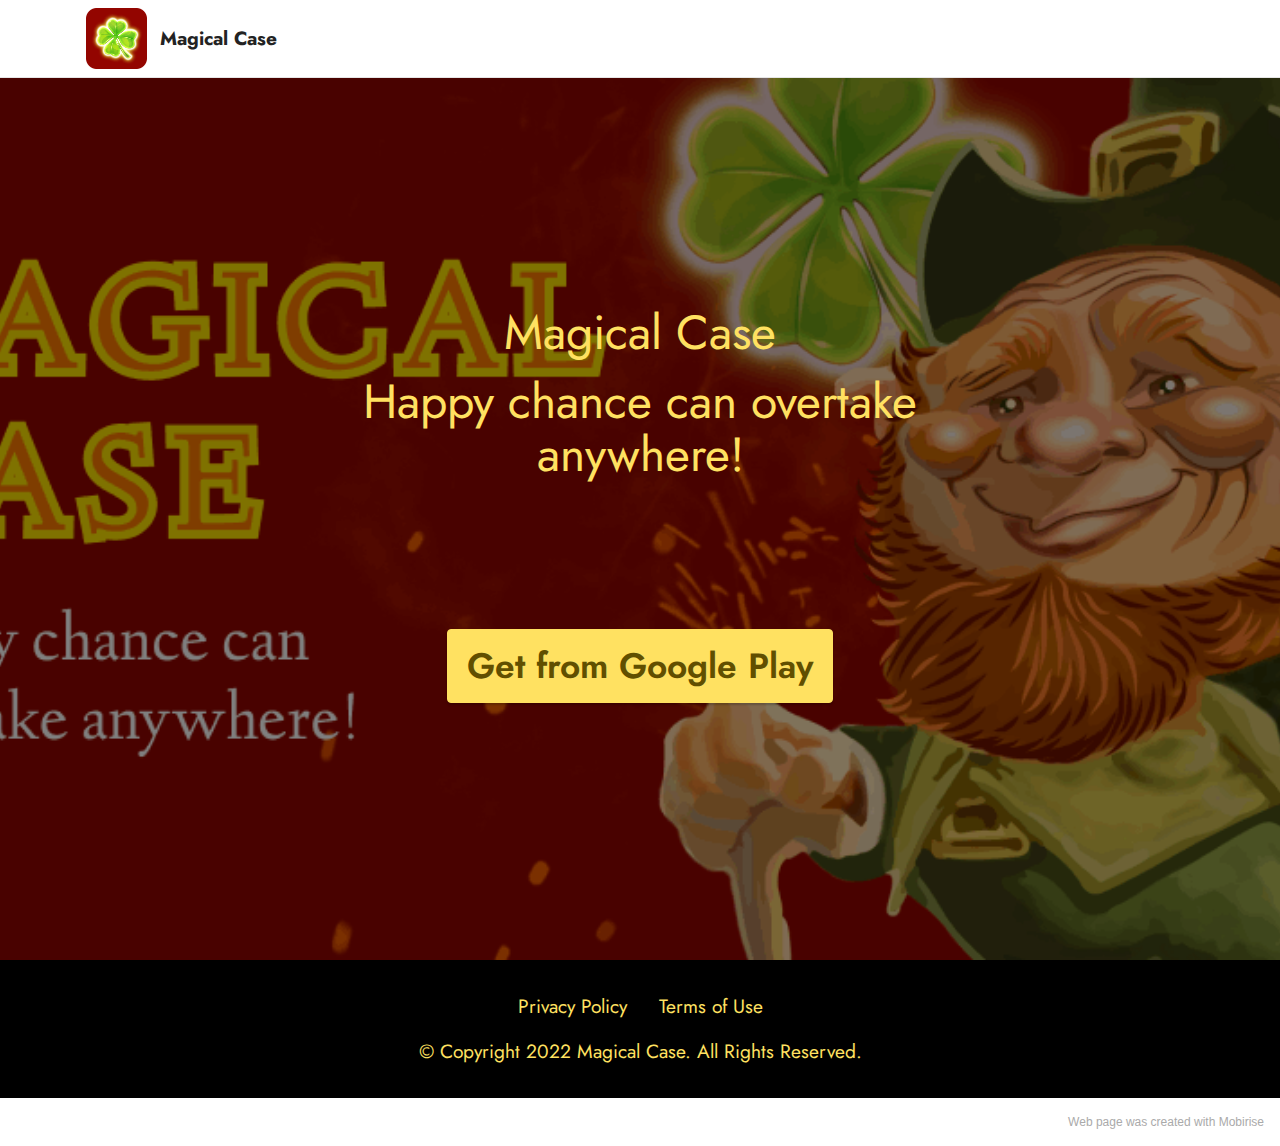
<file: index.html>
<!DOCTYPE html>
<html  >
<head>
  <!-- Site made with Mobirise Website Builder v5.5.8, https://mobirise.com -->
  <meta charset="UTF-8">
  <meta http-equiv="X-UA-Compatible" content="IE=edge">
  <meta name="generator" content="Mobirise v5.5.8, mobirise.com">
  <meta name="viewport" content="width=device-width, initial-scale=1, minimum-scale=1">
  <link rel="shortcut icon" href="assets/images/logo-128x128-5.png" type="image/x-icon">
  <meta name="description" content="Magical Case">
  
  
  <title>Magical Case</title>
  <link rel="stylesheet" href="assets/bootstrap/css/bootstrap.min.css">
  <link rel="stylesheet" href="assets/bootstrap/css/bootstrap-grid.min.css">
  <link rel="stylesheet" href="assets/bootstrap/css/bootstrap-reboot.min.css">
  <link rel="stylesheet" href="assets/dropdown/css/style.css">
  <link rel="stylesheet" href="assets/socicon/css/styles.css">
  <link rel="stylesheet" href="assets/theme/css/style.css">
  <link rel="preload" href="https://fonts.googleapis.com/css?family=Jost:100,200,300,400,500,600,700,800,900,100i,200i,300i,400i,500i,600i,700i,800i,900i&display=swap" as="style" onload="this.onload=null;this.rel='stylesheet'">
  <noscript><link rel="stylesheet" href="https://fonts.googleapis.com/css?family=Jost:100,200,300,400,500,600,700,800,900,100i,200i,300i,400i,500i,600i,700i,800i,900i&display=swap"></noscript>
  <link rel="preload" as="style" href="assets/mobirise/css/mbr-additional.css"><link rel="stylesheet" href="assets/mobirise/css/mbr-additional.css" type="text/css">
  
  
  
  
</head>
<body>
  
  <section data-bs-version="5.1" class="menu cid-s48OLK6784" once="menu" id="menu1-h">
    
    <nav class="navbar navbar-dropdown navbar-fixed-top navbar-expand-lg">
        <div class="container">
            <div class="navbar-brand">
                <span class="navbar-logo">
                    <a href="https://play.google.com/store/apps/details?id=com.applotto.cardparty">
                        <img src="assets/images/logo-5-121x121.png" alt="Mobirise" style="height: 3.8rem;">
                    </a>
                </span>
                <span class="navbar-caption-wrap"><a class="navbar-caption text-black text-primary display-7" href="https://play.google.com/store/apps/details?id=com.applotto.cardparty">Magical Case</a></span>
            </div>
            
            <div class="collapse navbar-collapse" id="navbarSupportedContent">
                <ul class="navbar-nav nav-dropdown nav-right" data-app-modern-menu="true"><li class="nav-item"><a class="nav-link link text-black display-4" href="https://mobirise.com">Menu Item 1</a></li>
                    <li class="nav-item"><a class="nav-link link text-black display-4" href="https://mobirise.com">
                            Menu Item 2</a></li></ul>
                
                
            </div>
        </div>
    </nav>

</section>

<section data-bs-version="5.1" class="header1 cid-s48MCQYojq mbr-fullscreen" id="header1-f">

    

    <div class="mbr-overlay" style="opacity: 0.5; background-color: rgb(0, 0, 0);"></div>

    <div class="align-center container">
        <div class="row justify-content-center">
            <div class="col-12 col-lg-8">
                <h1 class="mbr-section-title mbr-fonts-style mb-3 display-2">Magical Case</h1>
                <h2 class="mbr-section-title mbr-fonts-style mb-3 display-2">Happy chance can overtake anywhere!</h2>
                <p class="mbr-text mbr-fonts-style display-2"><br><br></p>
                <div class="mbr-section-btn mt-3"><a class="btn btn-warning display-5" href="https://play.google.com/store/apps/details?id=com.applotto.cardparty" target="_blank">Get from Google Play</a></div>
            </div>
        </div>
    </div>
</section>

<section data-bs-version="5.1" class="footer3 cid-s48P1Icc8J" once="footers" id="footer3-i">

    

    

    <div class="container">
        <div class="media-container-row align-center mbr-white">
            <div class="row row-links">
                <ul class="foot-menu">
                    
                    
                    
                    
                    
                <li class="foot-menu-item mbr-fonts-style display-7"><a href="privacy-policy.html" class="text-warning text-primary">Privacy Policy</a></li><li class="foot-menu-item mbr-fonts-style display-7"><a href="terms-of-use.html" class="text-warning">Terms of Use</a></li></ul>
            </div>
            
            <div class="row row-copirayt">
                <p class="mbr-text mb-0 mbr-fonts-style mbr-white align-center display-7">
                    © Copyright 2022 Magical Case. All Rights Reserved.
                </p>
            </div>
        </div>
    </div>
</section><section style="background-color: #fff; font-family: -apple-system, BlinkMacSystemFont, 'Segoe UI', 'Roboto', 'Helvetica Neue', Arial, sans-serif; color:#aaa; font-size:12px; padding: 0; align-items: center; display: flex;"><a href="https://mobirise.site/y" style="flex: 1 1; height: 3rem; padding-left: 1rem;"></a><p style="flex: 0 0 auto; margin:0; padding-right:1rem;">Web page was <a href="https://mobirise.site/g" style="color:#aaa;">created</a> with Mobirise</p></section><script src="assets/bootstrap/js/bootstrap.bundle.min.js"></script>  <script src="assets/smoothscroll/smooth-scroll.js"></script>  <script src="assets/ytplayer/index.js"></script>  <script src="assets/dropdown/js/navbar-dropdown.js"></script>  <script src="assets/theme/js/script.js"></script>  
  
  
</body>
</html>
</file>
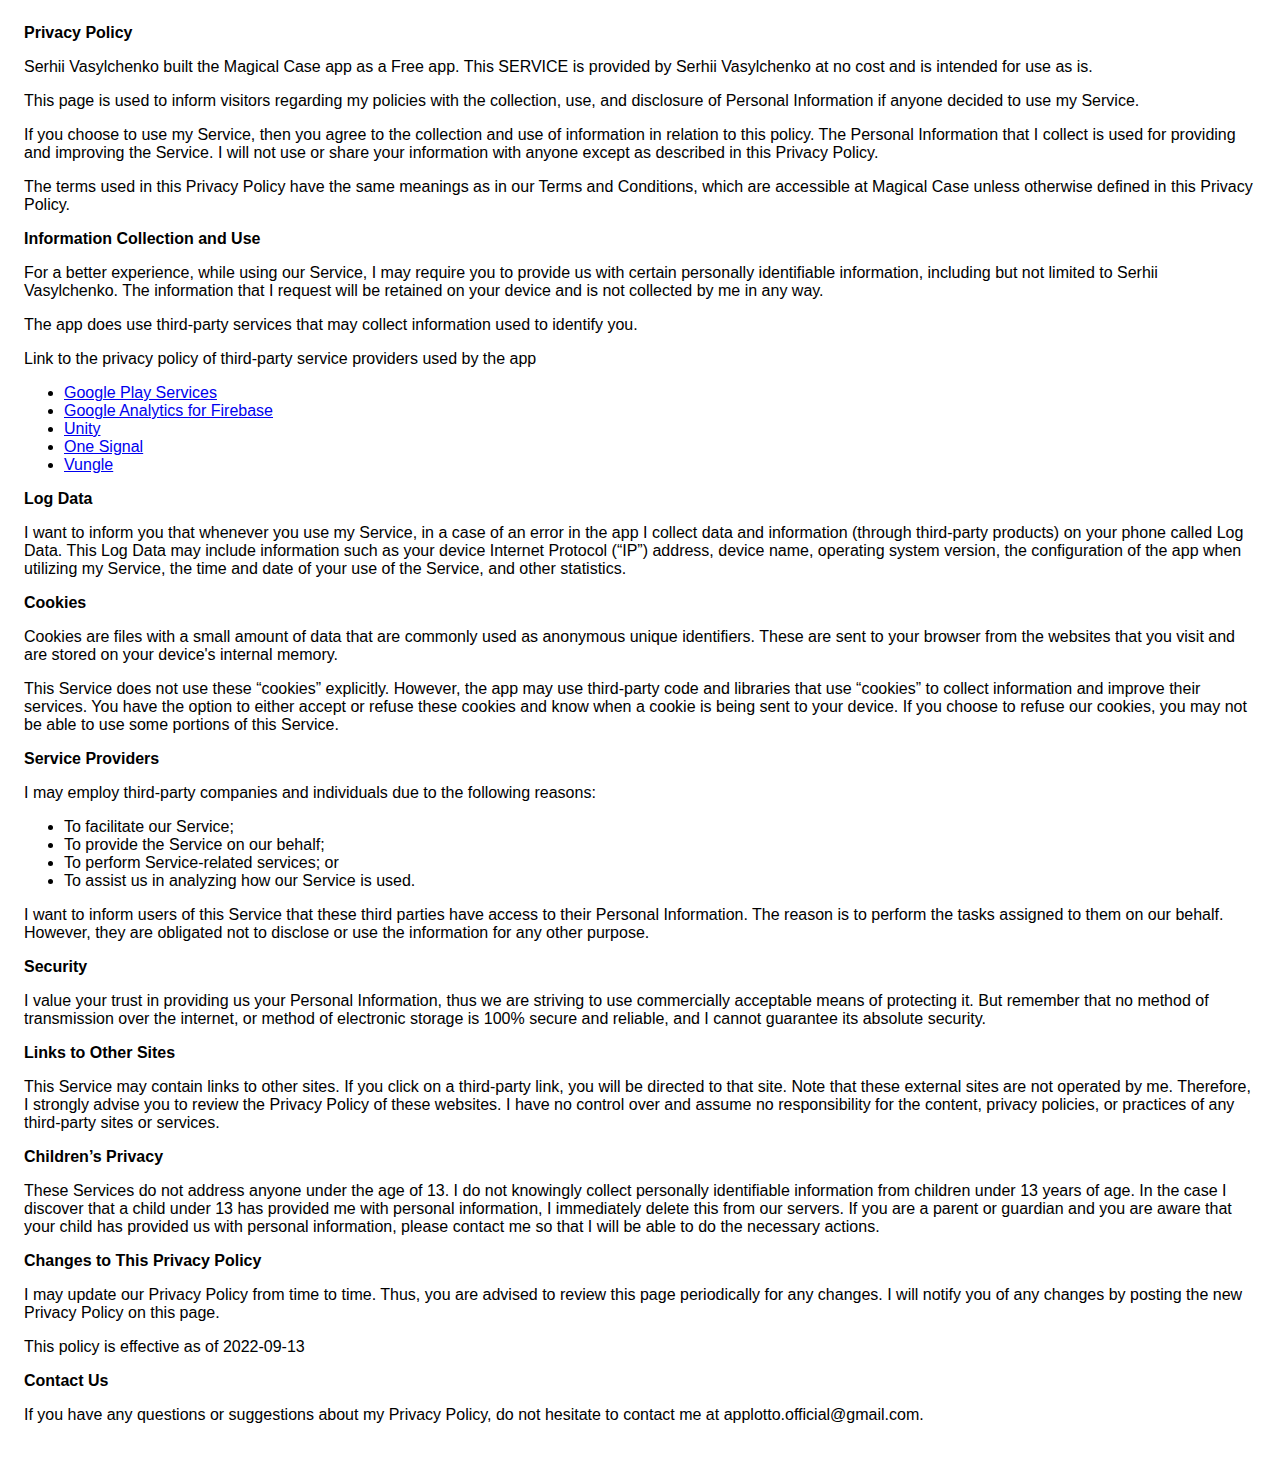
<file: privacy-policy.html>
<!DOCTYPE html>
    <html>
    <head>
      <meta charset='utf-8'>
      <meta name='viewport' content='width=device-width'>
      <title>Privacy Policy</title>
      <style> body { font-family: 'Helvetica Neue', Helvetica, Arial, sans-serif; padding:1em; } </style>
    </head>
    <body>
    <strong>Privacy Policy</strong> <p>
                  Serhii Vasylchenko built the Magical Case app as
                  a Free app. This SERVICE is provided by
                  Serhii Vasylchenko at no cost and is intended for use as
                  is.
                </p> <p>
                  This page is used to inform visitors regarding my
                  policies with the collection, use, and disclosure of Personal
                  Information if anyone decided to use my Service.
                </p> <p>
                  If you choose to use my Service, then you agree to
                  the collection and use of information in relation to this
                  policy. The Personal Information that I collect is
                  used for providing and improving the Service. I will not use or share your information with
                  anyone except as described in this Privacy Policy.
                </p> <p>
                  The terms used in this Privacy Policy have the same meanings
                  as in our Terms and Conditions, which are accessible at
                  Magical Case unless otherwise defined in this Privacy Policy.
                </p> <p><strong>Information Collection and Use</strong></p> <p>
                  For a better experience, while using our Service, I
                  may require you to provide us with certain personally
                  identifiable information, including but not limited to Serhii Vasylchenko. The information that
                  I request will be retained on your device and is not collected by me in any way.
                </p> <div><p>
                    The app does use third-party services that may collect
                    information used to identify you.
                  </p> <p>
                    Link to the privacy policy of third-party service providers used
                    by the app
                  </p> <ul><li><a href="https://www.google.com/policies/privacy/" target="_blank" rel="noopener noreferrer">Google Play Services</a></li><!----><li><a href="https://firebase.google.com/policies/analytics" target="_blank" rel="noopener noreferrer">Google Analytics for Firebase</a></li><!----><!----><!----><!----><!----><!----><!----><!----><li><a href="https://unity3d.com/legal/privacy-policy" target="_blank" rel="noopener noreferrer">Unity</a></li><!----><!----><li><a href="https://onesignal.com/privacy_policy" target="_blank" rel="noopener noreferrer">One Signal</a></li><!----><!----><!----><li><a href="https://vungle.com/privacy/" target="_blank" rel="noopener noreferrer">Vungle</a></li><!----><!----><!----><!----><!----><!----><!----><!----><!----></ul></div> <p><strong>Log Data</strong></p> <p>
                  I want to inform you that whenever you
                  use my Service, in a case of an error in the app
                  I collect data and information (through third-party
                  products) on your phone called Log Data. This Log Data may
                  include information such as your device Internet Protocol
                  (“IP”) address, device name, operating system version, the
                  configuration of the app when utilizing my Service,
                  the time and date of your use of the Service, and other
                  statistics.
                </p> <p><strong>Cookies</strong></p> <p>
                  Cookies are files with a small amount of data that are
                  commonly used as anonymous unique identifiers. These are sent
                  to your browser from the websites that you visit and are
                  stored on your device's internal memory.
                </p> <p>
                  This Service does not use these “cookies” explicitly. However,
                  the app may use third-party code and libraries that use
                  “cookies” to collect information and improve their services.
                  You have the option to either accept or refuse these cookies
                  and know when a cookie is being sent to your device. If you
                  choose to refuse our cookies, you may not be able to use some
                  portions of this Service.
                </p> <p><strong>Service Providers</strong></p> <p>
                  I may employ third-party companies and
                  individuals due to the following reasons:
                </p> <ul><li>To facilitate our Service;</li> <li>To provide the Service on our behalf;</li> <li>To perform Service-related services; or</li> <li>To assist us in analyzing how our Service is used.</li></ul> <p>
                  I want to inform users of this Service
                  that these third parties have access to their Personal
                  Information. The reason is to perform the tasks assigned to
                  them on our behalf. However, they are obligated not to
                  disclose or use the information for any other purpose.
                </p> <p><strong>Security</strong></p> <p>
                  I value your trust in providing us your
                  Personal Information, thus we are striving to use commercially
                  acceptable means of protecting it. But remember that no method
                  of transmission over the internet, or method of electronic
                  storage is 100% secure and reliable, and I cannot
                  guarantee its absolute security.
                </p> <p><strong>Links to Other Sites</strong></p> <p>
                  This Service may contain links to other sites. If you click on
                  a third-party link, you will be directed to that site. Note
                  that these external sites are not operated by me.
                  Therefore, I strongly advise you to review the
                  Privacy Policy of these websites. I have
                  no control over and assume no responsibility for the content,
                  privacy policies, or practices of any third-party sites or
                  services.
                </p> <p><strong>Children’s Privacy</strong></p> <div><p>
                    These Services do not address anyone under the age of 13.
                    I do not knowingly collect personally
                    identifiable information from children under 13 years of age. In the case
                    I discover that a child under 13 has provided
                    me with personal information, I immediately
                    delete this from our servers. If you are a parent or guardian
                    and you are aware that your child has provided us with
                    personal information, please contact me so that
                    I will be able to do the necessary actions.
                  </p></div> <!----> <p><strong>Changes to This Privacy Policy</strong></p> <p>
                  I may update our Privacy Policy from
                  time to time. Thus, you are advised to review this page
                  periodically for any changes. I will
                  notify you of any changes by posting the new Privacy Policy on
                  this page.
                </p> <p>This policy is effective as of 2022-09-13</p> <p><strong>Contact Us</strong></p> <p>
                  If you have any questions or suggestions about my
                  Privacy Policy, do not hesitate to contact me at applotto.official@gmail.com.
    </body>
    </html>
</file>
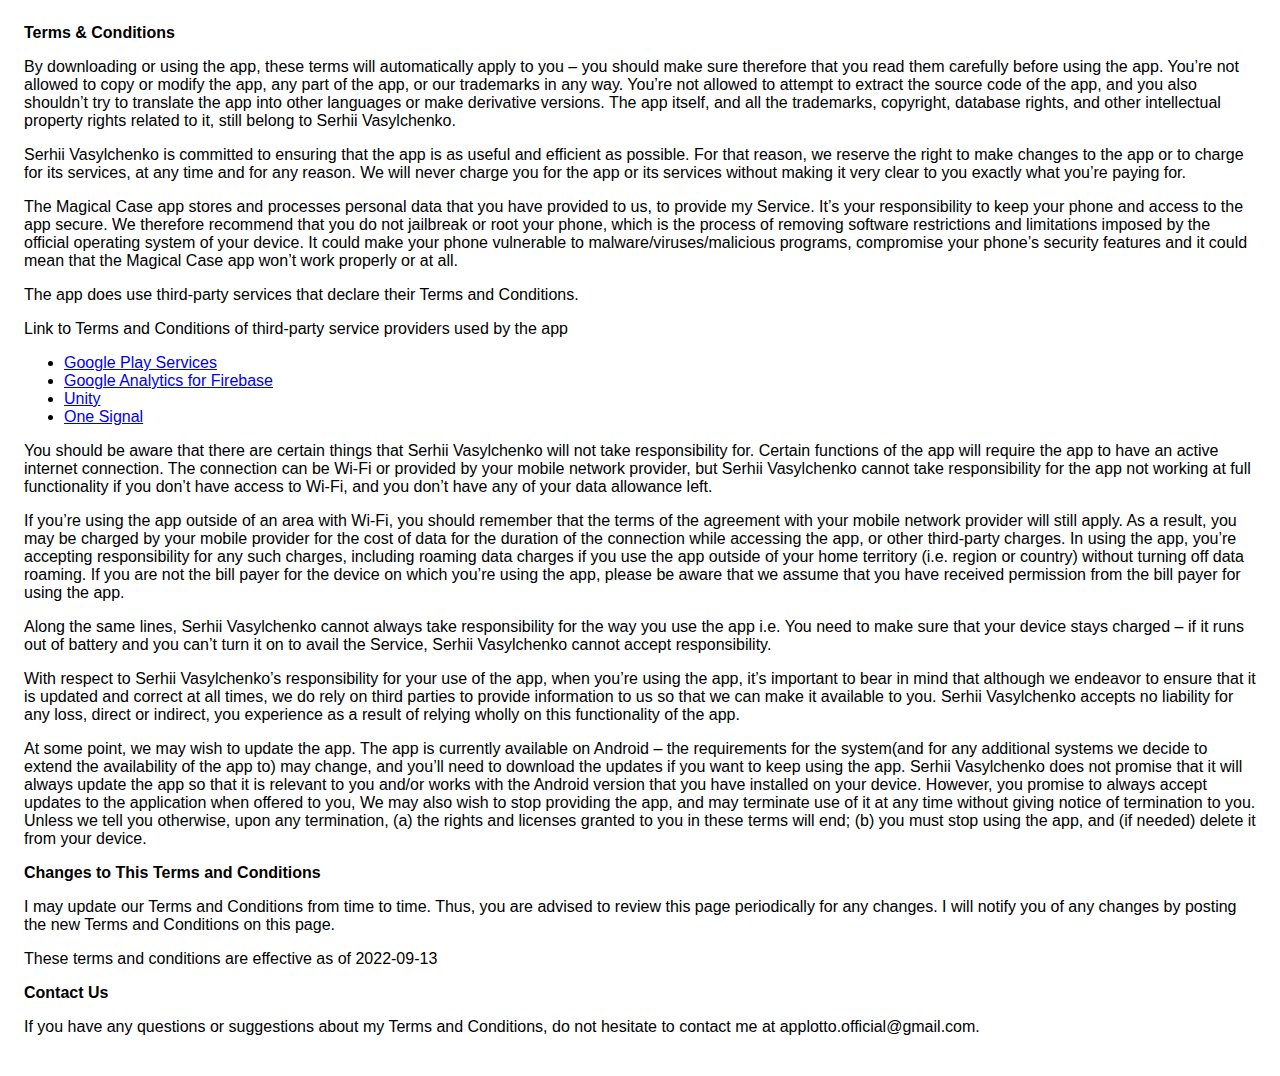
<file: terms-of-use.html>
<!DOCTYPE html>
    <html>
    <head>
      <meta charset='utf-8'>
      <meta name='viewport' content='width=device-width'>
      <title>Terms &amp; Conditions</title>
      <style> body { font-family: 'Helvetica Neue', Helvetica, Arial, sans-serif; padding:1em; } </style>
    </head>
    <body>
    <strong>Terms &amp; Conditions</strong> <p>
                  By downloading or using the app, these terms will
                  automatically apply to you – you should make sure therefore
                  that you read them carefully before using the app. You’re not
                  allowed to copy or modify the app, any part of the app, or
                  our trademarks in any way. You’re not allowed to attempt to
                  extract the source code of the app, and you also shouldn’t try
                  to translate the app into other languages or make derivative
                  versions. The app itself, and all the trademarks, copyright,
                  database rights, and other intellectual property rights related
                  to it, still belong to Serhii Vasylchenko.
                </p> <p>
                  Serhii Vasylchenko is committed to ensuring that the app is
                  as useful and efficient as possible. For that reason, we
                  reserve the right to make changes to the app or to charge for
                  its services, at any time and for any reason. We will never
                  charge you for the app or its services without making it very
                  clear to you exactly what you’re paying for.
                </p> <p>
                  The Magical Case app stores and processes personal data that
                  you have provided to us, to provide my
                  Service. It’s your responsibility to keep your phone and
                  access to the app secure. We therefore recommend that you do
                  not jailbreak or root your phone, which is the process of
                  removing software restrictions and limitations imposed by the
                  official operating system of your device. It could make your
                  phone vulnerable to malware/viruses/malicious programs,
                  compromise your phone’s security features and it could mean
                  that the Magical Case app won’t work properly or at all.
                </p> <div><p>
                    The app does use third-party services that declare their
                    Terms and Conditions.
                  </p> <p>
                    Link to Terms and Conditions of third-party service
                    providers used by the app
                  </p> <ul><li><a href="https://policies.google.com/terms" target="_blank" rel="noopener noreferrer">Google Play Services</a></li><!----><li><a href="https://firebase.google.com/terms/analytics" target="_blank" rel="noopener noreferrer">Google Analytics for Firebase</a></li><!----><!----><!----><!----><!----><!----><!----><!----><li><a href="https://unity3d.com/legal/terms-of-service" target="_blank" rel="noopener noreferrer">Unity</a></li><!----><!----><li><a href="https://onesignal.com/tos" target="_blank" rel="noopener noreferrer">One Signal</a></li><!----><!----><!----><!----><!----><!----><!----><!----><!----><!----><!----><!----><!----></ul></div> <p>
                  You should be aware that there are certain things that
                  Serhii Vasylchenko will not take responsibility for. Certain
                  functions of the app will require the app to have an active
                  internet connection. The connection can be Wi-Fi or provided
                  by your mobile network provider, but Serhii Vasylchenko
                  cannot take responsibility for the app not working at full
                  functionality if you don’t have access to Wi-Fi, and you don’t
                  have any of your data allowance left.
                </p> <p></p> <p>
                  If you’re using the app outside of an area with Wi-Fi, you
                  should remember that the terms of the agreement with your
                  mobile network provider will still apply. As a result, you may
                  be charged by your mobile provider for the cost of data for
                  the duration of the connection while accessing the app, or
                  other third-party charges. In using the app, you’re accepting
                  responsibility for any such charges, including roaming data
                  charges if you use the app outside of your home territory
                  (i.e. region or country) without turning off data roaming. If
                  you are not the bill payer for the device on which you’re
                  using the app, please be aware that we assume that you have
                  received permission from the bill payer for using the app.
                </p> <p>
                  Along the same lines, Serhii Vasylchenko cannot always take
                  responsibility for the way you use the app i.e. You need to
                  make sure that your device stays charged – if it runs out of
                  battery and you can’t turn it on to avail the Service,
                  Serhii Vasylchenko cannot accept responsibility.
                </p> <p>
                  With respect to Serhii Vasylchenko’s responsibility for your
                  use of the app, when you’re using the app, it’s important to
                  bear in mind that although we endeavor to ensure that it is
                  updated and correct at all times, we do rely on third parties
                  to provide information to us so that we can make it available
                  to you. Serhii Vasylchenko accepts no liability for any
                  loss, direct or indirect, you experience as a result of
                  relying wholly on this functionality of the app.
                </p> <p>
                  At some point, we may wish to update the app. The app is
                  currently available on Android – the requirements for the 
                  system(and for any additional systems we
                  decide to extend the availability of the app to) may change,
                  and you’ll need to download the updates if you want to keep
                  using the app. Serhii Vasylchenko does not promise that it
                  will always update the app so that it is relevant to you
                  and/or works with the Android version that you have
                  installed on your device. However, you promise to always
                  accept updates to the application when offered to you, We may
                  also wish to stop providing the app, and may terminate use of
                  it at any time without giving notice of termination to you.
                  Unless we tell you otherwise, upon any termination, (a) the
                  rights and licenses granted to you in these terms will end;
                  (b) you must stop using the app, and (if needed) delete it
                  from your device.
                </p> <p><strong>Changes to This Terms and Conditions</strong></p> <p>
                  I may update our Terms and Conditions
                  from time to time. Thus, you are advised to review this page
                  periodically for any changes. I will
                  notify you of any changes by posting the new Terms and
                  Conditions on this page.
                </p> <p>
                  These terms and conditions are effective as of 2022-09-13
                </p> <p><strong>Contact Us</strong></p> <p>
                  If you have any questions or suggestions about my
                  Terms and Conditions, do not hesitate to contact me
                  at applotto.official@gmail.com.
    </body>
    </html>
</file>
<file: assets/dropdown/css/style.css>
.navbar-dropdown {
  left: 0;
  padding: 0;
  position: absolute;
  right: 0;
  top: 0;
  transition: all 0.45s ease;
  z-index: 1030;
  background: #282828; }
  .navbar-dropdown .navbar-logo {
    margin-right: 0.8rem;
    transition: margin 0.3s ease-in-out;
    vertical-align: middle; }
    .navbar-dropdown .navbar-logo img {
      height: 3.125rem;
      transition: all 0.3s ease-in-out; }
    .navbar-dropdown .navbar-logo.mbr-iconfont {
      font-size: 3.125rem;
      line-height: 3.125rem; }
  .navbar-dropdown .navbar-caption {
    font-weight: 700;
    white-space: normal;
    vertical-align: -4px;
    line-height: 3.125rem !important; }
    .navbar-dropdown .navbar-caption, .navbar-dropdown .navbar-caption:hover {
      color: inherit;
      text-decoration: none; }
  .navbar-dropdown .mbr-iconfont + .navbar-caption {
    vertical-align: -1px; }
  .navbar-dropdown.navbar-fixed-top {
    position: fixed; }
  .navbar-dropdown .navbar-brand span {
    vertical-align: -4px; }
  .navbar-dropdown.bg-color.transparent {
    background: none; }
  .navbar-dropdown.navbar-short .navbar-brand {
    padding: 0.625rem 0; }
    .navbar-dropdown.navbar-short .navbar-brand span {
      vertical-align: -1px; }
  .navbar-dropdown.navbar-short .navbar-caption {
    line-height: 2.375rem !important;
    vertical-align: -2px; }
  .navbar-dropdown.navbar-short .navbar-logo {
    margin-right: 0.5rem; }
    .navbar-dropdown.navbar-short .navbar-logo img {
      height: 2.375rem; }
    .navbar-dropdown.navbar-short .navbar-logo.mbr-iconfont {
      font-size: 2.375rem;
      line-height: 2.375rem; }
  .navbar-dropdown.navbar-short .mbr-table-cell {
    height: 3.625rem; }
  .navbar-dropdown .navbar-close {
    left: 0.6875rem;
    position: fixed;
    top: 0.75rem;
    z-index: 1000; }
  .navbar-dropdown .hamburger-icon {
    content: "";
    display: inline-block;
    vertical-align: middle;
    width: 16px;
    -webkit-box-shadow: 0 -6px 0 1px #282828,0 0 0 1px #282828,0 6px 0 1px #282828;
    -moz-box-shadow: 0 -6px 0 1px #282828,0 0 0 1px #282828,0 6px 0 1px #282828;
    box-shadow: 0 -6px 0 1px #282828,0 0 0 1px #282828,0 6px 0 1px #282828; }

.dropdown-menu .dropdown-toggle[data-toggle="dropdown-submenu"]::after {
  border-bottom: 0.35em solid transparent;
  border-left: 0.35em solid;
  border-right: 0;
  border-top: 0.35em solid transparent;
  margin-left: 0.3rem; }

.dropdown-menu .dropdown-item:focus {
  outline: 0; }

.nav-dropdown {
  font-size: 0.75rem;
  font-weight: 500;
  height: auto !important; }
  .nav-dropdown .nav-btn {
    padding-left: 1rem; }
  .nav-dropdown .link {
    margin: .667em 1.667em;
    font-weight: 500;
    padding: 0;
    transition: color .2s ease-in-out; }
    .nav-dropdown .link.dropdown-toggle {
      margin-right: 2.583em; }
      .nav-dropdown .link.dropdown-toggle::after {
        margin-left: .25rem;
        border-top: 0.35em solid;
        border-right: 0.35em solid transparent;
        border-left: 0.35em solid transparent;
        border-bottom: 0; }
      .nav-dropdown .link.dropdown-toggle[aria-expanded="true"] {
        margin: 0;
        padding: 0.667em 3.263em  0.667em 1.667em; }
  .nav-dropdown .link::after,
  .nav-dropdown .dropdown-item::after {
    color: inherit; }
  .nav-dropdown .btn {
    font-size: 0.75rem;
    font-weight: 700;
    letter-spacing: 0;
    margin-bottom: 0;
    padding-left: 1.25rem;
    padding-right: 1.25rem; }
  .nav-dropdown .dropdown-menu {
    border-radius: 0;
    border: 0;
    left: 0;
    margin: 0;
    padding-bottom: 1.25rem;
    padding-top: 1.25rem;
    position: relative; }
  .nav-dropdown .dropdown-submenu {
    margin-left: 0.125rem;
    top: 0; }
  .nav-dropdown .dropdown-item {
    font-weight: 500;
    line-height: 2;
    padding: 0.3846em 4.615em 0.3846em 1.5385em;
    position: relative;
    transition: color .2s ease-in-out, background-color .2s ease-in-out; }
    .nav-dropdown .dropdown-item::after {
      margin-top: -0.3077em;
      position: absolute;
      right: 1.1538em;
      top: 50%; }
    .nav-dropdown .dropdown-item:focus, .nav-dropdown .dropdown-item:hover {
      background: none; }

@media (max-width: 767px) {
  .nav-dropdown.navbar-toggleable-sm {
    bottom: 0;
    display: none;
    left: 0;
    overflow-x: hidden;
    position: fixed;
    top: 0;
    transform: translateX(-100%);
    -ms-transform: translateX(-100%);
    -webkit-transform: translateX(-100%);
    width: 18.75rem;
    z-index: 999; } }
.nav-dropdown.navbar-toggleable-xl {
  bottom: 0;
  display: none;
  left: 0;
  overflow-x: hidden;
  position: fixed;
  top: 0;
  transform: translateX(-100%);
  -ms-transform: translateX(-100%);
  -webkit-transform: translateX(-100%);
  width: 18.75rem;
  z-index: 999; }

.nav-dropdown-sm {
  display: block !important;
  overflow-x: hidden;
  overflow: auto;
  padding-top: 3.875rem; }
  .nav-dropdown-sm::after {
    content: "";
    display: block;
    height: 3rem;
    width: 100%; }
  .nav-dropdown-sm.collapse.in ~ .navbar-close {
    display: block !important; }
  .nav-dropdown-sm.collapsing, .nav-dropdown-sm.collapse.in {
    transform: translateX(0);
    -ms-transform: translateX(0);
    -webkit-transform: translateX(0);
    transition: all 0.25s ease-out;
    -webkit-transition: all 0.25s ease-out;
    background: #282828; }
  .nav-dropdown-sm.collapsing[aria-expanded="false"] {
    transform: translateX(-100%);
    -ms-transform: translateX(-100%);
    -webkit-transform: translateX(-100%); }
  .nav-dropdown-sm .nav-item {
    display: block;
    margin-left: 0 !important;
    padding-left: 0; }
  .nav-dropdown-sm .link,
  .nav-dropdown-sm .dropdown-item {
    border-top: 1px dotted rgba(255, 255, 255, 0.1);
    font-size: 0.8125rem;
    line-height: 1.6;
    margin: 0 !important;
    padding: 0.875rem 2.4rem 0.875rem 1.5625rem !important;
    position: relative;
    white-space: normal; }
    .nav-dropdown-sm .link:focus, .nav-dropdown-sm .link:hover,
    .nav-dropdown-sm .dropdown-item:focus,
    .nav-dropdown-sm .dropdown-item:hover {
      background: rgba(0, 0, 0, 0.2) !important;
      color: #c0a375; }
  .nav-dropdown-sm .nav-btn {
    position: relative;
    padding: 1.5625rem 1.5625rem 0 1.5625rem; }
    .nav-dropdown-sm .nav-btn::before {
      border-top: 1px dotted rgba(255, 255, 255, 0.1);
      content: "";
      left: 0;
      position: absolute;
      top: 0;
      width: 100%; }
    .nav-dropdown-sm .nav-btn + .nav-btn {
      padding-top: 0.625rem; }
      .nav-dropdown-sm .nav-btn + .nav-btn::before {
        display: none; }
  .nav-dropdown-sm .btn {
    padding: 0.625rem 0; }
  .nav-dropdown-sm .dropdown-toggle[data-toggle="dropdown-submenu"]::after {
    margin-left: .25rem;
    border-top: 0.35em solid;
    border-right: 0.35em solid transparent;
    border-left: 0.35em solid transparent;
    border-bottom: 0; }
  .nav-dropdown-sm .dropdown-toggle[data-toggle="dropdown-submenu"][aria-expanded="true"]::after {
    border-top: 0;
    border-right: 0.35em solid transparent;
    border-left: 0.35em solid transparent;
    border-bottom: 0.35em solid; }
  .nav-dropdown-sm .dropdown-menu {
    margin: 0;
    padding: 0;
    position: relative;
    top: 0;
    left: 0;
    width: 100%;
    border: 0;
    float: none;
    border-radius: 0;
    background: none; }
  .nav-dropdown-sm .dropdown-submenu {
    left: 100%;
    margin-left: 0.125rem;
    margin-top: -1.25rem;
    top: 0; }

.navbar-toggleable-sm .nav-dropdown .dropdown-menu {
  position: absolute; }

.navbar-toggleable-sm .nav-dropdown .dropdown-submenu {
  left: 100%;
  margin-left: 0.125rem;
  margin-top: -1.25rem;
  top: 0; }

.navbar-toggleable-sm.opened .nav-dropdown .dropdown-menu {
  position: relative; }

.navbar-toggleable-sm.opened .nav-dropdown .dropdown-submenu {
  left: 0;
  margin-left: 00rem;
  margin-top: 0rem;
  top: 0; }

.is-builder .nav-dropdown.collapsing {
  transition: none !important; }
</file>
<file: assets/socicon/css/styles.css>
@charset "UTF-8";

@font-face {
  font-family: 'Socicon';
  src:  url('../fonts/socicon.eot');
  src:  url('../fonts/socicon.eot?#iefix') format('embedded-opentype'),
    url('../fonts/socicon.woff2') format('woff2'),
    url('../fonts/socicon.ttf') format('truetype'),
    url('../fonts/socicon.woff') format('woff'),
    url('../fonts/socicon.svg#socicon') format('svg');
  font-weight: normal;
  font-style: normal;
  font-display: swap;
}

[data-icon]:before {
  font-family: "socicon" !important;
  content: attr(data-icon);
  font-style: normal !important;
  font-weight: normal !important;
  font-variant: normal !important;
  text-transform: none !important;
  speak: none;
  line-height: 1;
  -webkit-font-smoothing: antialiased;
  -moz-osx-font-smoothing: grayscale;
}

[class^="socicon-"], [class*=" socicon-"] {
  /* use !important to prevent issues with browser extensions that change fonts */
  font-family: 'Socicon' !important;
  speak: none;
  font-style: normal;
  font-weight: normal;
  font-variant: normal;
  text-transform: none;
  line-height: 1;

  /* Better Font Rendering =========== */
  -webkit-font-smoothing: antialiased;
  -moz-osx-font-smoothing: grayscale;
}

.socicon-eitaa:before {
  content: "\e97c";
}
.socicon-soroush:before {
  content: "\e97d";
}
.socicon-bale:before {
  content: "\e97e";
}
.socicon-zazzle:before {
  content: "\e97b";
}
.socicon-society6:before {
  content: "\e97a";
}
.socicon-redbubble:before {
  content: "\e979";
}
.socicon-avvo:before {
  content: "\e978";
}
.socicon-stitcher:before {
  content: "\e977";
}
.socicon-googlehangouts:before {
  content: "\e974";
}
.socicon-dlive:before {
  content: "\e975";
}
.socicon-vsco:before {
  content: "\e976";
}
.socicon-flipboard:before {
  content: "\e973";
}
.socicon-ubuntu:before {
  content: "\e958";
}
.socicon-artstation:before {
  content: "\e959";
}
.socicon-invision:before {
  content: "\e95a";
}
.socicon-torial:before {
  content: "\e95b";
}
.socicon-collectorz:before {
  content: "\e95c";
}
.socicon-seenthis:before {
  content: "\e95d";
}
.socicon-googleplaymusic:before {
  content: "\e95e";
}
.socicon-debian:before {
  content: "\e95f";
}
.socicon-filmfreeway:before {
  content: "\e960";
}
.socicon-gnome:before {
  content: "\e961";
}
.socicon-itchio:before {
  content: "\e962";
}
.socicon-jamendo:before {
  content: "\e963";
}
.socicon-mix:before {
  content: "\e964";
}
.socicon-sharepoint:before {
  content: "\e965";
}
.socicon-tinder:before {
  content: "\e966";
}
.socicon-windguru:before {
  content: "\e967";
}
.socicon-cdbaby:before {
  content: "\e968";
}
.socicon-elementaryos:before {
  content: "\e969";
}
.socicon-stage32:before {
  content: "\e96a";
}
.socicon-tiktok:before {
  content: "\e96b";
}
.socicon-gitter:before {
  content: "\e96c";
}
.socicon-letterboxd:before {
  content: "\e96d";
}
.socicon-threema:before {
  content: "\e96e";
}
.socicon-splice:before {
  content: "\e96f";
}
.socicon-metapop:before {
  content: "\e970";
}
.socicon-naver:before {
  content: "\e971";
}
.socicon-remote:before {
  content: "\e972";
}
.socicon-internet:before {
  content: "\e957";
}
.socicon-moddb:before {
  content: "\e94b";
}
.socicon-indiedb:before {
  content: "\e94c";
}
.socicon-traxsource:before {
  content: "\e94d";
}
.socicon-gamefor:before {
  content: "\e94e";
}
.socicon-pixiv:before {
  content: "\e94f";
}
.socicon-myanimelist:before {
  content: "\e950";
}
.socicon-blackberry:before {
  content: "\e951";
}
.socicon-wickr:before {
  content: "\e952";
}
.socicon-spip:before {
  content: "\e953";
}
.socicon-napster:before {
  content: "\e954";
}
.socicon-beatport:before {
  content: "\e955";
}
.socicon-hackerone:before {
  content: "\e956";
}
.socicon-hackernews:before {
  content: "\e946";
}
.socicon-smashwords:before {
  content: "\e947";
}
.socicon-kobo:before {
  content: "\e948";
}
.socicon-bookbub:before {
  content: "\e949";
}
.socicon-mailru:before {
  content: "\e94a";
}
.socicon-gitlab:before {
  content: "\e945";
}
.socicon-instructables:before {
  content: "\e944";
}
.socicon-portfolio:before {
  content: "\e943";
}
.socicon-codered:before {
  content: "\e940";
}
.socicon-origin:before {
  content: "\e941";
}
.socicon-nextdoor:before {
  content: "\e942";
}
.socicon-udemy:before {
  content: "\e93f";
}
.socicon-livemaster:before {
  content: "\e93e";
}
.socicon-crunchbase:before {
  content: "\e93b";
}
.socicon-homefy:before {
  content: "\e93c";
}
.socicon-calendly:before {
  content: "\e93d";
}
.socicon-realtor:before {
  content: "\e90f";
}
.socicon-tidal:before {
  content: "\e910";
}
.socicon-qobuz:before {
  content: "\e911";
}
.socicon-natgeo:before {
  content: "\e912";
}
.socicon-mastodon:before {
  content: "\e913";
}
.socicon-unsplash:before {
  content: "\e914";
}
.socicon-homeadvisor:before {
  content: "\e915";
}
.socicon-angieslist:before {
  content: "\e916";
}
.socicon-codepen:before {
  content: "\e917";
}
.socicon-slack:before {
  content: "\e918";
}
.socicon-openaigym:before {
  content: "\e919";
}
.socicon-logmein:before {
  content: "\e91a";
}
.socicon-fiverr:before {
  content: "\e91b";
}
.socicon-gotomeeting:before {
  content: "\e91c";
}
.socicon-aliexpress:before {
  content: "\e91d";
}
.socicon-guru:before {
  content: "\e91e";
}
.socicon-appstore:before {
  content: "\e91f";
}
.socicon-homes:before {
  content: "\e920";
}
.socicon-zoom:before {
  content: "\e921";
}
.socicon-alibaba:before {
  content: "\e922";
}
.socicon-craigslist:before {
  content: "\e923";
}
.socicon-wix:before {
  content: "\e924";
}
.socicon-redfin:before {
  content: "\e925";
}
.socicon-googlecalendar:before {
  content: "\e926";
}
.socicon-shopify:before {
  content: "\e927";
}
.socicon-freelancer:before {
  content: "\e928";
}
.socicon-seedrs:before {
  content: "\e929";
}
.socicon-bing:before {
  content: "\e92a";
}
.socicon-doodle:before {
  content: "\e92b";
}
.socicon-bonanza:before {
  content: "\e92c";
}
.socicon-squarespace:before {
  content: "\e92d";
}
.socicon-toptal:before {
  content: "\e92e";
}
.socicon-gust:before {
  content: "\e92f";
}
.socicon-ask:before {
  content: "\e930";
}
.socicon-trulia:before {
  content: "\e931";
}
.socicon-loomly:before {
  content: "\e932";
}
.socicon-ghost:before {
  content: "\e933";
}
.socicon-upwork:before {
  content: "\e934";
}
.socicon-fundable:before {
  content: "\e935";
}
.socicon-booking:before {
  content: "\e936";
}
.socicon-googlemaps:before {
  content: "\e937";
}
.socicon-zillow:before {
  content: "\e938";
}
.socicon-niconico:before {
  content: "\e939";
}
.socicon-toneden:before {
  content: "\e93a";
}
.socicon-augment:before {
  content: "\e908";
}
.socicon-bitbucket:before {
  content: "\e909";
}
.socicon-fyuse:before {
  content: "\e90a";
}
.socicon-yt-gaming:before {
  content: "\e90b";
}
.socicon-sketchfab:before {
  content: "\e90c";
}
.socicon-mobcrush:before {
  content: "\e90d";
}
.socicon-microsoft:before {
  content: "\e90e";
}
.socicon-pandora:before {
  content: "\e907";
}
.socicon-messenger:before {
  content: "\e906";
}
.socicon-gamewisp:before {
  content: "\e905";
}
.socicon-bloglovin:before {
  content: "\e904";
}
.socicon-tunein:before {
  content: "\e903";
}
.socicon-gamejolt:before {
  content: "\e901";
}
.socicon-trello:before {
  content: "\e902";
}
.socicon-spreadshirt:before {
  content: "\e900";
}
.socicon-500px:before {
  content: "\e000";
}
.socicon-8tracks:before {
  content: "\e001";
}
.socicon-airbnb:before {
  content: "\e002";
}
.socicon-alliance:before {
  content: "\e003";
}
.socicon-amazon:before {
  content: "\e004";
}
.socicon-amplement:before {
  content: "\e005";
}
.socicon-android:before {
  content: "\e006";
}
.socicon-angellist:before {
  content: "\e007";
}
.socicon-apple:before {
  content: "\e008";
}
.socicon-appnet:before {
  content: "\e009";
}
.socicon-baidu:before {
  content: "\e00a";
}
.socicon-bandcamp:before {
  content: "\e00b";
}
.socicon-battlenet:before {
  content: "\e00c";
}
.socicon-mixer:before {
  content: "\e00d";
}
.socicon-bebee:before {
  content: "\e00e";
}
.socicon-bebo:before {
  content: "\e00f";
}
.socicon-behance:before {
  content: "\e010";
}
.socicon-blizzard:before {
  content: "\e011";
}
.socicon-blogger:before {
  content: "\e012";
}
.socicon-buffer:before {
  content: "\e013";
}
.socicon-chrome:before {
  content: "\e014";
}
.socicon-coderwall:before {
  content: "\e015";
}
.socicon-curse:before {
  content: "\e016";
}
.socicon-dailymotion:before {
  content: "\e017";
}
.socicon-deezer:before {
  content: "\e018";
}
.socicon-delicious:before {
  content: "\e019";
}
.socicon-deviantart:before {
  content: "\e01a";
}
.socicon-diablo:before {
  content: "\e01b";
}
.socicon-digg:before {
  content: "\e01c";
}
.socicon-discord:before {
  content: "\e01d";
}
.socicon-disqus:before {
  content: "\e01e";
}
.socicon-douban:before {
  content: "\e01f";
}
.socicon-draugiem:before {
  content: "\e020";
}
.socicon-dribbble:before {
  content: "\e021";
}
.socicon-drupal:before {
  content: "\e022";
}
.socicon-ebay:before {
  content: "\e023";
}
.socicon-ello:before {
  content: "\e024";
}
.socicon-endomodo:before {
  content: "\e025";
}
.socicon-envato:before {
  content: "\e026";
}
.socicon-etsy:before {
  content: "\e027";
}
.socicon-facebook:before {
  content: "\e028";
}
.socicon-feedburner:before {
  content: "\e029";
}
.socicon-filmweb:before {
  content: "\e02a";
}
.socicon-firefox:before {
  content: "\e02b";
}
.socicon-flattr:before {
  content: "\e02c";
}
.socicon-flickr:before {
  content: "\e02d";
}
.socicon-formulr:before {
  content: "\e02e";
}
.socicon-forrst:before {
  content: "\e02f";
}
.socicon-foursquare:before {
  content: "\e030";
}
.socicon-friendfeed:before {
  content: "\e031";
}
.socicon-github:before {
  content: "\e032";
}
.socicon-goodreads:before {
  content: "\e033";
}
.socicon-google:before {
  content: "\e034";
}
.socicon-googlescholar:before {
  content: "\e035";
}
.socicon-googlegroups:before {
  content: "\e036";
}
.socicon-googlephotos:before {
  content: "\e037";
}
.socicon-googleplus:before {
  content: "\e038";
}
.socicon-grooveshark:before {
  content: "\e039";
}
.socicon-hackerrank:before {
  content: "\e03a";
}
.socicon-hearthstone:before {
  content: "\e03b";
}
.socicon-hellocoton:before {
  content: "\e03c";
}
.socicon-heroes:before {
  content: "\e03d";
}
.socicon-smashcast:before {
  content: "\e03e";
}
.socicon-horde:before {
  content: "\e03f";
}
.socicon-houzz:before {
  content: "\e040";
}
.socicon-icq:before {
  content: "\e041";
}
.socicon-identica:before {
  content: "\e042";
}
.socicon-imdb:before {
  content: "\e043";
}
.socicon-instagram:before {
  content: "\e044";
}
.socicon-issuu:before {
  content: "\e045";
}
.socicon-istock:before {
  content: "\e046";
}
.socicon-itunes:before {
  content: "\e047";
}
.socicon-keybase:before {
  content: "\e048";
}
.socicon-lanyrd:before {
  content: "\e049";
}
.socicon-lastfm:before {
  content: "\e04a";
}
.socicon-line:before {
  content: "\e04b";
}
.socicon-linkedin:before {
  content: "\e04c";
}
.socicon-livejournal:before {
  content: "\e04d";
}
.socicon-lyft:before {
  content: "\e04e";
}
.socicon-macos:before {
  content: "\e04f";
}
.socicon-mail:before {
  content: "\e050";
}
.socicon-medium:before {
  content: "\e051";
}
.socicon-meetup:before {
  content: "\e052";
}
.socicon-mixcloud:before {
  content: "\e053";
}
.socicon-modelmayhem:before {
  content: "\e054";
}
.socicon-mumble:before {
  content: "\e055";
}
.socicon-myspace:before {
  content: "\e056";
}
.socicon-newsvine:before {
  content: "\e057";
}
.socicon-nintendo:before {
  content: "\e058";
}
.socicon-npm:before {
  content: "\e059";
}
.socicon-odnoklassniki:before {
  content: "\e05a";
}
.socicon-openid:before {
  content: "\e05b";
}
.socicon-opera:before {
  content: "\e05c";
}
.socicon-outlook:before {
  content: "\e05d";
}
.socicon-overwatch:before {
  content: "\e05e";
}
.socicon-patreon:before {
  content: "\e05f";
}
.socicon-paypal:before {
  content: "\e060";
}
.socicon-periscope:before {
  content: "\e061";
}
.socicon-persona:before {
  content: "\e062";
}
.socicon-pinterest:before {
  content: "\e063";
}
.socicon-play:before {
  content: "\e064";
}
.socicon-player:before {
  content: "\e065";
}
.socicon-playstation:before {
  content: "\e066";
}
.socicon-pocket:before {
  content: "\e067";
}
.socicon-qq:before {
  content: "\e068";
}
.socicon-quora:before {
  content: "\e069";
}
.socicon-raidcall:before {
  content: "\e06a";
}
.socicon-ravelry:before {
  content: "\e06b";
}
.socicon-reddit:before {
  content: "\e06c";
}
.socicon-renren:before {
  content: "\e06d";
}
.socicon-researchgate:before {
  content: "\e06e";
}
.socicon-residentadvisor:before {
  content: "\e06f";
}
.socicon-reverbnation:before {
  content: "\e070";
}
.socicon-rss:before {
  content: "\e071";
}
.socicon-sharethis:before {
  content: "\e072";
}
.socicon-skype:before {
  content: "\e073";
}
.socicon-slideshare:before {
  content: "\e074";
}
.socicon-smugmug:before {
  content: "\e075";
}
.socicon-snapchat:before {
  content: "\e076";
}
.socicon-songkick:before {
  content: "\e077";
}
.socicon-soundcloud:before {
  content: "\e078";
}
.socicon-spotify:before {
  content: "\e079";
}
.socicon-stackexchange:before {
  content: "\e07a";
}
.socicon-stackoverflow:before {
  content: "\e07b";
}
.socicon-starcraft:before {
  content: "\e07c";
}
.socicon-stayfriends:before {
  content: "\e07d";
}
.socicon-steam:before {
  content: "\e07e";
}
.socicon-storehouse:before {
  content: "\e07f";
}
.socicon-strava:before {
  content: "\e080";
}
.socicon-streamjar:before {
  content: "\e081";
}
.socicon-stumbleupon:before {
  content: "\e082";
}
.socicon-swarm:before {
  content: "\e083";
}
.socicon-teamspeak:before {
  content: "\e084";
}
.socicon-teamviewer:before {
  content: "\e085";
}
.socicon-technorati:before {
  content: "\e086";
}
.socicon-telegram:before {
  content: "\e087";
}
.socicon-tripadvisor:before {
  content: "\e088";
}
.socicon-tripit:before {
  content: "\e089";
}
.socicon-triplej:before {
  content: "\e08a";
}
.socicon-tumblr:before {
  content: "\e08b";
}
.socicon-twitch:before {
  content: "\e08c";
}
.socicon-twitter:before {
  content: "\e08d";
}
.socicon-uber:before {
  content: "\e08e";
}
.socicon-ventrilo:before {
  content: "\e08f";
}
.socicon-viadeo:before {
  content: "\e090";
}
.socicon-viber:before {
  content: "\e091";
}
.socicon-viewbug:before {
  content: "\e092";
}
.socicon-vimeo:before {
  content: "\e093";
}
.socicon-vine:before {
  content: "\e094";
}
.socicon-vkontakte:before {
  content: "\e095";
}
.socicon-warcraft:before {
  content: "\e096";
}
.socicon-wechat:before {
  content: "\e097";
}
.socicon-weibo:before {
  content: "\e098";
}
.socicon-whatsapp:before {
  content: "\e099";
}
.socicon-wikipedia:before {
  content: "\e09a";
}
.socicon-windows:before {
  content: "\e09b";
}
.socicon-wordpress:before {
  content: "\e09c";
}
.socicon-wykop:before {
  content: "\e09d";
}
.socicon-xbox:before {
  content: "\e09e";
}
.socicon-xing:before {
  content: "\e09f";
}
.socicon-yahoo:before {
  content: "\e0a0";
}
.socicon-yammer:before {
  content: "\e0a1";
}
.socicon-yandex:before {
  content: "\e0a2";
}
.socicon-yelp:before {
  content: "\e0a3";
}
.socicon-younow:before {
  content: "\e0a4";
}
.socicon-youtube:before {
  content: "\e0a5";
}
.socicon-zapier:before {
  content: "\e0a6";
}
.socicon-zerply:before {
  content: "\e0a7";
}
.socicon-zomato:before {
  content: "\e0a8";
}
.socicon-zynga:before {
  content: "\e0a9";
}
</file>
<file: assets/theme/css/style.css>
@charset "UTF-8";
section {
  background-color: #ffffff;
}

body {
  font-style: normal;
  line-height: 1.5;
  font-weight: 400;
  color: #232323;
  position: relative;
}

button {
  background-color: transparent;
  border-color: transparent;
}

section,
.container,
.container-fluid {
  position: relative;
  word-wrap: break-word;
}

a.mbr-iconfont:hover {
  text-decoration: none;
}

.article .lead p,
.article .lead ul,
.article .lead ol,
.article .lead pre,
.article .lead blockquote {
  margin-bottom: 0;
}

a {
  font-style: normal;
  font-weight: 400;
  cursor: pointer;
}
a, a:hover {
  text-decoration: none;
}

.mbr-section-title {
  font-style: normal;
  line-height: 1.3;
}

.mbr-section-subtitle {
  line-height: 1.3;
}

.mbr-text {
  font-style: normal;
  line-height: 1.7;
}

h1,
h2,
h3,
h4,
h5,
h6,
.display-1,
.display-2,
.display-4,
.display-5,
.display-7,
span,
p,
a {
  line-height: 1;
  word-break: break-word;
  word-wrap: break-word;
  font-weight: 400;
}

b,
strong {
  font-weight: bold;
}

input:-webkit-autofill, input:-webkit-autofill:hover, input:-webkit-autofill:focus, input:-webkit-autofill:active {
  transition-delay: 9999s;
  -webkit-transition-property: background-color, color;
  transition-property: background-color, color;
}

textarea[type=hidden] {
  display: none;
}

section {
  background-position: 50% 50%;
  background-repeat: no-repeat;
  background-size: cover;
}
section .mbr-background-video,
section .mbr-background-video-preview {
  position: absolute;
  bottom: 0;
  left: 0;
  right: 0;
  top: 0;
}

.hidden {
  visibility: hidden;
}

.mbr-z-index20 {
  z-index: 20;
}

/*! Base colors */
.mbr-white {
  color: #ffffff;
}

.mbr-black {
  color: #111111;
}

.mbr-bg-white {
  background-color: #ffffff;
}

.mbr-bg-black {
  background-color: #000000;
}

/*! Text-aligns */
.align-left {
  text-align: left;
}

.align-center {
  text-align: center;
}

.align-right {
  text-align: right;
}

/*! Font-weight  */
.mbr-light {
  font-weight: 300;
}

.mbr-regular {
  font-weight: 400;
}

.mbr-semibold {
  font-weight: 500;
}

.mbr-bold {
  font-weight: 700;
}

/*! Media  */
.media-content {
  flex-basis: 100%;
}

.media-container-row {
  display: flex;
  flex-direction: row;
  flex-wrap: wrap;
  justify-content: center;
  align-content: center;
  align-items: start;
}
.media-container-row .media-size-item {
  width: 400px;
}

.media-container-column {
  display: flex;
  flex-direction: column;
  flex-wrap: wrap;
  justify-content: center;
  align-content: center;
  align-items: stretch;
}
.media-container-column > * {
  width: 100%;
}

@media (min-width: 992px) {
  .media-container-row {
    flex-wrap: nowrap;
  }
}
figure {
  margin-bottom: 0;
  overflow: hidden;
}

figure[mbr-media-size] {
  transition: width 0.1s;
}

img,
iframe {
  display: block;
  width: 100%;
}

.card {
  background-color: transparent;
  border: none;
}

.card-box {
  width: 100%;
}

.card-img {
  text-align: center;
  flex-shrink: 0;
  -webkit-flex-shrink: 0;
}

.media {
  max-width: 100%;
  margin: 0 auto;
}

.mbr-figure {
  align-self: center;
}

.media-container > div {
  max-width: 100%;
}

.mbr-figure img,
.card-img img {
  width: 100%;
}

@media (max-width: 991px) {
  .media-size-item {
    width: auto !important;
  }

  .media {
    width: auto;
  }

  .mbr-figure {
    width: 100% !important;
  }
}
/*! Buttons */
.mbr-section-btn {
  margin-left: -0.6rem;
  margin-right: -0.6rem;
  font-size: 0;
}

.btn {
  font-weight: 600;
  border-width: 1px;
  font-style: normal;
  margin: 0.6rem 0.6rem;
  white-space: normal;
  transition: all 0.2s ease-in-out;
  display: inline-flex;
  align-items: center;
  justify-content: center;
  word-break: break-word;
}

.btn-sm {
  font-weight: 600;
  letter-spacing: 0px;
  transition: all 0.3s ease-in-out;
}

.btn-md {
  font-weight: 600;
  letter-spacing: 0px;
  transition: all 0.3s ease-in-out;
}

.btn-lg {
  font-weight: 600;
  letter-spacing: 0px;
  transition: all 0.3s ease-in-out;
}

.btn-form {
  margin: 0;
}
.btn-form:hover {
  cursor: pointer;
}

nav .mbr-section-btn {
  margin-left: 0rem;
  margin-right: 0rem;
}

/*! Btn icon margin */
.btn .mbr-iconfont,
.btn.btn-sm .mbr-iconfont {
  order: 1;
  cursor: pointer;
  margin-left: 0.5rem;
  vertical-align: sub;
}

.btn.btn-md .mbr-iconfont,
.btn.btn-md .mbr-iconfont {
  margin-left: 0.8rem;
}

.mbr-regular {
  font-weight: 400;
}

.mbr-semibold {
  font-weight: 500;
}

.mbr-bold {
  font-weight: 700;
}

[type=submit] {
  -webkit-appearance: none;
}

/*! Full-screen */
.mbr-fullscreen .mbr-overlay {
  min-height: 100vh;
}

.mbr-fullscreen {
  display: flex;
  display: -moz-flex;
  display: -ms-flex;
  display: -o-flex;
  align-items: center;
  min-height: 100vh;
  padding-top: 3rem;
  padding-bottom: 3rem;
}

/*! Map */
.map {
  height: 25rem;
  position: relative;
}
.map iframe {
  width: 100%;
  height: 100%;
}

/*! Scroll to top arrow */
.mbr-arrow-up {
  bottom: 25px;
  right: 90px;
  position: fixed;
  text-align: right;
  z-index: 5000;
  color: #ffffff;
  font-size: 22px;
}

.mbr-arrow-up a {
  background: rgba(0, 0, 0, 0.2);
  border-radius: 50%;
  color: #fff;
  display: inline-block;
  height: 60px;
  width: 60px;
  border: 2px solid #fff;
  outline-style: none !important;
  position: relative;
  text-decoration: none;
  transition: all 0.3s ease-in-out;
  cursor: pointer;
  text-align: center;
}
.mbr-arrow-up a:hover {
  background-color: rgba(0, 0, 0, 0.4);
}
.mbr-arrow-up a i {
  line-height: 60px;
}

.mbr-arrow-up-icon {
  display: block;
  color: #fff;
}

.mbr-arrow-up-icon::before {
  content: "›";
  display: inline-block;
  font-family: serif;
  font-size: 22px;
  line-height: 1;
  font-style: normal;
  position: relative;
  top: 6px;
  left: -4px;
  transform: rotate(-90deg);
}

/*! Arrow Down */
.mbr-arrow {
  position: absolute;
  bottom: 45px;
  left: 50%;
  width: 60px;
  height: 60px;
  cursor: pointer;
  background-color: rgba(80, 80, 80, 0.5);
  border-radius: 50%;
  transform: translateX(-50%);
}
@media (max-width: 767px) {
  .mbr-arrow {
    display: none;
  }
}
.mbr-arrow > a {
  display: inline-block;
  text-decoration: none;
  outline-style: none;
  -webkit-animation: arrowdown 1.7s ease-in-out infinite;
          animation: arrowdown 1.7s ease-in-out infinite;
  color: #ffffff;
}
.mbr-arrow > a > i {
  position: absolute;
  top: -2px;
  left: 15px;
  font-size: 2rem;
}

#scrollToTop a i::before {
  content: "";
  position: absolute;
  display: block;
  border-bottom: 2.5px solid #fff;
  border-left: 2.5px solid #fff;
  width: 27.8%;
  height: 27.8%;
  left: 50%;
  top: 51%;
  transform: translateY(-30%) translateX(-50%) rotate(135deg);
}

@keyframes arrowdown {
  0% {
    transform: translateY(0px);
  }
  50% {
    transform: translateY(-5px);
  }
  100% {
    transform: translateY(0px);
  }
}
@-webkit-keyframes arrowdown {
  0% {
    transform: translateY(0px);
  }
  50% {
    transform: translateY(-5px);
  }
  100% {
    transform: translateY(0px);
  }
}
@media (max-width: 500px) {
  .mbr-arrow-up {
    left: 0;
    right: 0;
    text-align: center;
  }
}
/*Gradients animation*/
@keyframes gradient-animation {
  from {
    background-position: 0% 100%;
    -webkit-animation-timing-function: ease-in-out;
            animation-timing-function: ease-in-out;
  }
  to {
    background-position: 100% 0%;
    -webkit-animation-timing-function: ease-in-out;
            animation-timing-function: ease-in-out;
  }
}
@-webkit-keyframes gradient-animation {
  from {
    background-position: 0% 100%;
    -webkit-animation-timing-function: ease-in-out;
            animation-timing-function: ease-in-out;
  }
  to {
    background-position: 100% 0%;
    -webkit-animation-timing-function: ease-in-out;
            animation-timing-function: ease-in-out;
  }
}
.bg-gradient {
  background-size: 200% 200%;
  animation: gradient-animation 5s infinite alternate;
  -webkit-animation: gradient-animation 5s infinite alternate;
}

.menu .navbar-brand {
  display: -webkit-flex;
}
.menu .navbar-brand span {
  display: flex;
  display: -webkit-flex;
}
.menu .navbar-brand .navbar-caption-wrap {
  display: -webkit-flex;
}
.menu .navbar-brand .navbar-logo img {
  display: -webkit-flex;
  width: auto;
}
@media (min-width: 768px) and (max-width: 991px) {
  .menu .navbar-toggleable-sm .navbar-nav {
    display: -ms-flexbox;
  }
}
@media (max-width: 991px) {
  .menu .navbar-collapse {
    max-height: 93.5vh;
  }
  .menu .navbar-collapse.show {
    overflow: auto;
  }
}
@media (min-width: 992px) {
  .menu .navbar-nav.nav-dropdown {
    display: -webkit-flex;
  }
  .menu .navbar-toggleable-sm .navbar-collapse {
    display: -webkit-flex !important;
  }
  .menu .collapsed .navbar-collapse {
    max-height: 93.5vh;
  }
  .menu .collapsed .navbar-collapse.show {
    overflow: auto;
  }
}
@media (max-width: 767px) {
  .menu .navbar-collapse {
    max-height: 80vh;
  }
}

.nav-link .mbr-iconfont {
  margin-right: 0.5rem;
}

.navbar {
  display: -webkit-flex;
  -webkit-flex-wrap: wrap;
  -webkit-align-items: center;
  -webkit-justify-content: space-between;
}

.navbar-collapse {
  -webkit-flex-basis: 100%;
  -webkit-flex-grow: 1;
  -webkit-align-items: center;
}

.nav-dropdown .link {
  padding: 0.667em 1.667em !important;
  margin: 0 !important;
}

.nav {
  display: -webkit-flex;
  -webkit-flex-wrap: wrap;
}

.row {
  display: -webkit-flex;
  -webkit-flex-wrap: wrap;
}

.justify-content-center {
  -webkit-justify-content: center;
}

.form-inline {
  display: -webkit-flex;
}

.card-wrapper {
  -webkit-flex: 1;
}

.carousel-control {
  z-index: 10;
  display: -webkit-flex;
}

.carousel-controls {
  display: -webkit-flex;
}

.media {
  display: -webkit-flex;
}

.form-group:focus {
  outline: none;
}

.jq-selectbox__select {
  padding: 7px 0;
  position: relative;
}

.jq-selectbox__dropdown {
  overflow: hidden;
  border-radius: 10px;
  position: absolute;
  top: 100%;
  left: 0 !important;
  width: 100% !important;
}

.jq-selectbox__trigger-arrow {
  right: 0;
  transform: translateY(-50%);
}

.jq-selectbox li {
  padding: 1.07em 0.5em;
}

input[type=range] {
  padding-left: 0 !important;
  padding-right: 0 !important;
}

.modal-dialog,
.modal-content {
  height: 100%;
}

.modal-dialog .carousel-inner {
  height: calc(100vh - 1.75rem);
}
@media (max-width: 575px) {
  .modal-dialog .carousel-inner {
    height: calc(100vh - 1rem);
  }
}

.carousel-item {
  text-align: center;
}

.carousel-item img {
  margin: auto;
}

.navbar-toggler {
  align-self: flex-start;
  padding: 0.25rem 0.75rem;
  font-size: 1.25rem;
  line-height: 1;
  background: transparent;
  border: 1px solid transparent;
  border-radius: 0.25rem;
}

.navbar-toggler:focus,
.navbar-toggler:hover {
  text-decoration: none;
  box-shadow: none;
}

.navbar-toggler-icon {
  display: inline-block;
  width: 1.5em;
  height: 1.5em;
  vertical-align: middle;
  content: "";
  background: no-repeat center center;
  background-size: 100% 100%;
}

.navbar-toggler-left {
  position: absolute;
  left: 1rem;
}

.navbar-toggler-right {
  position: absolute;
  right: 1rem;
}

.card-img {
  width: auto;
}

.menu .navbar.collapsed:not(.beta-menu) {
  flex-direction: column;
}

.carousel-item.active,
.carousel-item-next,
.carousel-item-prev {
  display: flex;
}

.note-air-layout .dropup .dropdown-menu,
.note-air-layout .navbar-fixed-bottom .dropdown .dropdown-menu {
  bottom: initial !important;
}

html,
body {
  height: auto;
  min-height: 100vh;
}

.dropup .dropdown-toggle::after {
  display: none;
}

.form-asterisk {
  font-family: initial;
  position: absolute;
  top: -2px;
  font-weight: normal;
}

.form-control-label {
  position: relative;
  cursor: pointer;
  margin-bottom: 0.357em;
  padding: 0;
}

.alert {
  color: #ffffff;
  border-radius: 0;
  border: 0;
  font-size: 1.1rem;
  line-height: 1.5;
  margin-bottom: 1.875rem;
  padding: 1.25rem;
  position: relative;
  text-align: center;
}
.alert.alert-form::after {
  background-color: inherit;
  bottom: -7px;
  content: "";
  display: block;
  height: 14px;
  left: 50%;
  margin-left: -7px;
  position: absolute;
  transform: rotate(45deg);
  width: 14px;
}

.form-control {
  background-color: #ffffff;
  background-clip: border-box;
  color: #232323;
  line-height: 1rem !important;
  height: auto;
  padding: 0.6rem 1.2rem;
  transition: border-color 0.25s ease 0s;
  border: 1px solid transparent !important;
  border-radius: 4px;
  box-shadow: rgba(0, 0, 0, 0.07) 0px 1px 1px 0px, rgba(0, 0, 0, 0.07) 0px 1px 3px 0px, rgba(0, 0, 0, 0.03) 0px 0px 0px 1px;
}
.form-active .form-control:invalid {
  border-color: red;
}

form .row {
  margin-left: -0.6rem;
  margin-right: -0.6rem;
}
form .row [class*=col] {
  padding-left: 0.6rem;
  padding-right: 0.6rem;
}

form .mbr-section-btn {
  margin: 0;
  padding-left: 0.6rem;
  padding-right: 0.6rem;
}

form .btn {
  display: flex;
  padding: 0.6rem 1.2rem;
  margin: 0;
}

form .form-check-input {
  margin-top: 0.5;
}

textarea.form-control {
  line-height: 1.5rem !important;
}

.form-group {
  margin-bottom: 1.2rem;
}

.form-control,
form .btn {
  min-height: 48px;
}

.gdpr-block label span.textGDPR input[name=gdpr] {
  top: 7px;
}

.form-control:focus {
  box-shadow: none;
}

:focus {
  outline: none;
}

.mbr-overlay {
  background-color: #000;
  bottom: 0;
  left: 0;
  opacity: 0.5;
  position: absolute;
  right: 0;
  top: 0;
  z-index: 0;
  pointer-events: none;
}

blockquote {
  font-style: italic;
  padding: 3rem;
  font-size: 1.09rem;
  position: relative;
  border-left: 3px solid;
}

ul,
ol,
pre,
blockquote {
  margin-bottom: 2.3125rem;
}

.mt-4 {
  margin-top: 2rem !important;
}

.mb-4 {
  margin-bottom: 2rem !important;
}

@media (min-width: 992px) {
  .container {
    padding-left: 16px;
    padding-right: 16px;
  }

  .row {
    margin-left: -16px;
    margin-right: -16px;
  }
  .row > [class*=col] {
    padding-left: 16px;
    padding-right: 16px;
  }
}
@media (min-width: 768px) {
  .container-fluid {
    padding-left: 32px;
    padding-right: 32px;
  }
}
@media (min-width: 768px) and (max-width: 991px) {
  .mbr-container {
    padding-left: 32px;
    padding-right: 32px;
  }
}
@media (max-width: 767px) {
  .mbr-container {
    padding-left: 16px;
    padding-right: 16px;
  }
}
.card-wrapper,
.item-wrapper {
  overflow: hidden;
}

.app-video-wrapper > img {
  opacity: 1;
}

.item {
  position: relative;
}

.dropdown-menu .dropdown-menu {
  left: 100%;
}

.dropdown-item + .dropdown-menu {
  display: none;
}

.dropdown-item:hover + .dropdown-menu,
.dropdown-menu:hover {
  display: block;
}

@media (min-aspect-ratio: 16/9) {
  .mbr-video-foreground {
    height: 300% !important;
    top: -100% !important;
  }
}
@media (max-aspect-ratio: 16/9) {
  .mbr-video-foreground {
    width: 300% !important;
    left: -100% !important;
  }
}.engine {
	position: absolute;
	text-indent: -2400px;
	text-align: center;
	padding: 0;
	top: 0;
	left: -2400px;
}
</file>
<file: assets/mobirise/css/mbr-additional.css>
body {
  font-family: Jost;
}
.display-1 {
  font-family: 'Jost', sans-serif;
  font-size: 4.6rem;
  line-height: 1.1;
}
.display-1 > .mbr-iconfont {
  font-size: 5.75rem;
}
.display-2 {
  font-family: 'Jost', sans-serif;
  font-size: 3rem;
  line-height: 1.1;
}
.display-2 > .mbr-iconfont {
  font-size: 3.75rem;
}
.display-4 {
  font-family: 'Jost', sans-serif;
  font-size: 1.1rem;
  line-height: 1.5;
}
.display-4 > .mbr-iconfont {
  font-size: 1.375rem;
}
.display-5 {
  font-family: 'Jost', sans-serif;
  font-size: 2.2rem;
  line-height: 1.5;
}
.display-5 > .mbr-iconfont {
  font-size: 2.75rem;
}
.display-7 {
  font-family: 'Jost', sans-serif;
  font-size: 1.2rem;
  line-height: 1.5;
}
.display-7 > .mbr-iconfont {
  font-size: 1.5rem;
}
/* ---- Fluid typography for mobile devices ---- */
/* 1.4 - font scale ratio ( bootstrap == 1.42857 ) */
/* 100vw - current viewport width */
/* (48 - 20)  48 == 48rem == 768px, 20 == 20rem == 320px(minimal supported viewport) */
/* 0.65 - min scale variable, may vary */
@media (max-width: 992px) {
  .display-1 {
    font-size: 3.68rem;
  }
}
@media (max-width: 768px) {
  .display-1 {
    font-size: 3.22rem;
    font-size: calc( 2.26rem + (4.6 - 2.26) * ((100vw - 20rem) / (48 - 20)));
    line-height: calc( 1.1 * (2.26rem + (4.6 - 2.26) * ((100vw - 20rem) / (48 - 20))));
  }
  .display-2 {
    font-size: 2.4rem;
    font-size: calc( 1.7rem + (3 - 1.7) * ((100vw - 20rem) / (48 - 20)));
    line-height: calc( 1.3 * (1.7rem + (3 - 1.7) * ((100vw - 20rem) / (48 - 20))));
  }
  .display-4 {
    font-size: 0.88rem;
    font-size: calc( 1.0350000000000001rem + (1.1 - 1.0350000000000001) * ((100vw - 20rem) / (48 - 20)));
    line-height: calc( 1.4 * (1.0350000000000001rem + (1.1 - 1.0350000000000001) * ((100vw - 20rem) / (48 - 20))));
  }
  .display-5 {
    font-size: 1.76rem;
    font-size: calc( 1.42rem + (2.2 - 1.42) * ((100vw - 20rem) / (48 - 20)));
    line-height: calc( 1.4 * (1.42rem + (2.2 - 1.42) * ((100vw - 20rem) / (48 - 20))));
  }
  .display-7 {
    font-size: 0.96rem;
    font-size: calc( 1.07rem + (1.2 - 1.07) * ((100vw - 20rem) / (48 - 20)));
    line-height: calc( 1.4 * (1.07rem + (1.2 - 1.07) * ((100vw - 20rem) / (48 - 20))));
  }
}
/* Buttons */
.btn {
  padding: 0.6rem 1.2rem;
  border-radius: 4px;
}
.btn-sm {
  padding: 0.6rem 1.2rem;
  border-radius: 4px;
}
.btn-md {
  padding: 0.6rem 1.2rem;
  border-radius: 4px;
}
.btn-lg {
  padding: 1rem 2.6rem;
  border-radius: 4px;
}
.bg-primary {
  background-color: #6592e6 !important;
}
.bg-success {
  background-color: #40b0bf !important;
}
.bg-info {
  background-color: #47b5ed !important;
}
.bg-warning {
  background-color: #ffe161 !important;
}
.bg-danger {
  background-color: #ff9966 !important;
}
.btn-primary,
.btn-primary:active {
  background-color: #6592e6 !important;
  border-color: #6592e6 !important;
  color: #ffffff !important;
  box-shadow: 0 2px 2px 0 rgba(0, 0, 0, 0.2);
}
.btn-primary:hover,
.btn-primary:focus,
.btn-primary.focus,
.btn-primary.active {
  color: #ffffff !important;
  background-color: #2260d2 !important;
  border-color: #2260d2 !important;
  box-shadow: 0 2px 5px 0 rgba(0, 0, 0, 0.2);
}
.btn-primary.disabled,
.btn-primary:disabled {
  color: #ffffff !important;
  background-color: #2260d2 !important;
  border-color: #2260d2 !important;
}
.btn-secondary,
.btn-secondary:active {
  background-color: #ff6666 !important;
  border-color: #ff6666 !important;
  color: #ffffff !important;
  box-shadow: 0 2px 2px 0 rgba(0, 0, 0, 0.2);
}
.btn-secondary:hover,
.btn-secondary:focus,
.btn-secondary.focus,
.btn-secondary.active {
  color: #ffffff !important;
  background-color: #ff0f0f !important;
  border-color: #ff0f0f !important;
  box-shadow: 0 2px 5px 0 rgba(0, 0, 0, 0.2);
}
.btn-secondary.disabled,
.btn-secondary:disabled {
  color: #ffffff !important;
  background-color: #ff0f0f !important;
  border-color: #ff0f0f !important;
}
.btn-info,
.btn-info:active {
  background-color: #47b5ed !important;
  border-color: #47b5ed !important;
  color: #ffffff !important;
  box-shadow: 0 2px 2px 0 rgba(0, 0, 0, 0.2);
}
.btn-info:hover,
.btn-info:focus,
.btn-info.focus,
.btn-info.active {
  color: #ffffff !important;
  background-color: #148cca !important;
  border-color: #148cca !important;
  box-shadow: 0 2px 5px 0 rgba(0, 0, 0, 0.2);
}
.btn-info.disabled,
.btn-info:disabled {
  color: #ffffff !important;
  background-color: #148cca !important;
  border-color: #148cca !important;
}
.btn-success,
.btn-success:active {
  background-color: #40b0bf !important;
  border-color: #40b0bf !important;
  color: #ffffff !important;
  box-shadow: 0 2px 2px 0 rgba(0, 0, 0, 0.2);
}
.btn-success:hover,
.btn-success:focus,
.btn-success.focus,
.btn-success.active {
  color: #ffffff !important;
  background-color: #2a747e !important;
  border-color: #2a747e !important;
  box-shadow: 0 2px 5px 0 rgba(0, 0, 0, 0.2);
}
.btn-success.disabled,
.btn-success:disabled {
  color: #ffffff !important;
  background-color: #2a747e !important;
  border-color: #2a747e !important;
}
.btn-warning,
.btn-warning:active {
  background-color: #ffe161 !important;
  border-color: #ffe161 !important;
  color: #614f00 !important;
  box-shadow: 0 2px 2px 0 rgba(0, 0, 0, 0.2);
}
.btn-warning:hover,
.btn-warning:focus,
.btn-warning.focus,
.btn-warning.active {
  color: #0a0800 !important;
  background-color: #ffd10a !important;
  border-color: #ffd10a !important;
  box-shadow: 0 2px 5px 0 rgba(0, 0, 0, 0.2);
}
.btn-warning.disabled,
.btn-warning:disabled {
  color: #614f00 !important;
  background-color: #ffd10a !important;
  border-color: #ffd10a !important;
}
.btn-danger,
.btn-danger:active {
  background-color: #ff9966 !important;
  border-color: #ff9966 !important;
  color: #ffffff !important;
  box-shadow: 0 2px 2px 0 rgba(0, 0, 0, 0.2);
}
.btn-danger:hover,
.btn-danger:focus,
.btn-danger.focus,
.btn-danger.active {
  color: #ffffff !important;
  background-color: #ff5f0f !important;
  border-color: #ff5f0f !important;
  box-shadow: 0 2px 5px 0 rgba(0, 0, 0, 0.2);
}
.btn-danger.disabled,
.btn-danger:disabled {
  color: #ffffff !important;
  background-color: #ff5f0f !important;
  border-color: #ff5f0f !important;
}
.btn-white,
.btn-white:active {
  background-color: #fafafa !important;
  border-color: #fafafa !important;
  color: #7a7a7a !important;
  box-shadow: 0 2px 2px 0 rgba(0, 0, 0, 0.2);
}
.btn-white:hover,
.btn-white:focus,
.btn-white.focus,
.btn-white.active {
  color: #4f4f4f !important;
  background-color: #cfcfcf !important;
  border-color: #cfcfcf !important;
  box-shadow: 0 2px 5px 0 rgba(0, 0, 0, 0.2);
}
.btn-white.disabled,
.btn-white:disabled {
  color: #7a7a7a !important;
  background-color: #cfcfcf !important;
  border-color: #cfcfcf !important;
}
.btn-black,
.btn-black:active {
  background-color: #232323 !important;
  border-color: #232323 !important;
  color: #ffffff !important;
  box-shadow: 0 2px 2px 0 rgba(0, 0, 0, 0.2);
}
.btn-black:hover,
.btn-black:focus,
.btn-black.focus,
.btn-black.active {
  color: #ffffff !important;
  background-color: #000000 !important;
  border-color: #000000 !important;
  box-shadow: 0 2px 5px 0 rgba(0, 0, 0, 0.2);
}
.btn-black.disabled,
.btn-black:disabled {
  color: #ffffff !important;
  background-color: #000000 !important;
  border-color: #000000 !important;
}
.btn-primary-outline,
.btn-primary-outline:active {
  background-color: transparent !important;
  border-color: transparent;
  color: #6592e6;
}
.btn-primary-outline:hover,
.btn-primary-outline:focus,
.btn-primary-outline.focus,
.btn-primary-outline.active {
  color: #2260d2 !important;
  background-color: transparent!important;
  border-color: transparent!important;
  box-shadow: none!important;
}
.btn-primary-outline.disabled,
.btn-primary-outline:disabled {
  color: #ffffff !important;
  background-color: #6592e6 !important;
  border-color: #6592e6 !important;
}
.btn-secondary-outline,
.btn-secondary-outline:active {
  background-color: transparent !important;
  border-color: transparent;
  color: #ff6666;
}
.btn-secondary-outline:hover,
.btn-secondary-outline:focus,
.btn-secondary-outline.focus,
.btn-secondary-outline.active {
  color: #ff0f0f !important;
  background-color: transparent!important;
  border-color: transparent!important;
  box-shadow: none!important;
}
.btn-secondary-outline.disabled,
.btn-secondary-outline:disabled {
  color: #ffffff !important;
  background-color: #ff6666 !important;
  border-color: #ff6666 !important;
}
.btn-info-outline,
.btn-info-outline:active {
  background-color: transparent !important;
  border-color: transparent;
  color: #47b5ed;
}
.btn-info-outline:hover,
.btn-info-outline:focus,
.btn-info-outline.focus,
.btn-info-outline.active {
  color: #148cca !important;
  background-color: transparent!important;
  border-color: transparent!important;
  box-shadow: none!important;
}
.btn-info-outline.disabled,
.btn-info-outline:disabled {
  color: #ffffff !important;
  background-color: #47b5ed !important;
  border-color: #47b5ed !important;
}
.btn-success-outline,
.btn-success-outline:active {
  background-color: transparent !important;
  border-color: transparent;
  color: #40b0bf;
}
.btn-success-outline:hover,
.btn-success-outline:focus,
.btn-success-outline.focus,
.btn-success-outline.active {
  color: #2a747e !important;
  background-color: transparent!important;
  border-color: transparent!important;
  box-shadow: none!important;
}
.btn-success-outline.disabled,
.btn-success-outline:disabled {
  color: #ffffff !important;
  background-color: #40b0bf !important;
  border-color: #40b0bf !important;
}
.btn-warning-outline,
.btn-warning-outline:active {
  background-color: transparent !important;
  border-color: transparent;
  color: #ffe161;
}
.btn-warning-outline:hover,
.btn-warning-outline:focus,
.btn-warning-outline.focus,
.btn-warning-outline.active {
  color: #ffd10a !important;
  background-color: transparent!important;
  border-color: transparent!important;
  box-shadow: none!important;
}
.btn-warning-outline.disabled,
.btn-warning-outline:disabled {
  color: #614f00 !important;
  background-color: #ffe161 !important;
  border-color: #ffe161 !important;
}
.btn-danger-outline,
.btn-danger-outline:active {
  background-color: transparent !important;
  border-color: transparent;
  color: #ff9966;
}
.btn-danger-outline:hover,
.btn-danger-outline:focus,
.btn-danger-outline.focus,
.btn-danger-outline.active {
  color: #ff5f0f !important;
  background-color: transparent!important;
  border-color: transparent!important;
  box-shadow: none!important;
}
.btn-danger-outline.disabled,
.btn-danger-outline:disabled {
  color: #ffffff !important;
  background-color: #ff9966 !important;
  border-color: #ff9966 !important;
}
.btn-black-outline,
.btn-black-outline:active {
  background-color: transparent !important;
  border-color: transparent;
  color: #232323;
}
.btn-black-outline:hover,
.btn-black-outline:focus,
.btn-black-outline.focus,
.btn-black-outline.active {
  color: #000000 !important;
  background-color: transparent!important;
  border-color: transparent!important;
  box-shadow: none!important;
}
.btn-black-outline.disabled,
.btn-black-outline:disabled {
  color: #ffffff !important;
  background-color: #232323 !important;
  border-color: #232323 !important;
}
.btn-white-outline,
.btn-white-outline:active {
  background-color: transparent !important;
  border-color: transparent;
  color: #fafafa;
}
.btn-white-outline:hover,
.btn-white-outline:focus,
.btn-white-outline.focus,
.btn-white-outline.active {
  color: #cfcfcf !important;
  background-color: transparent!important;
  border-color: transparent!important;
  box-shadow: none!important;
}
.btn-white-outline.disabled,
.btn-white-outline:disabled {
  color: #7a7a7a !important;
  background-color: #fafafa !important;
  border-color: #fafafa !important;
}
.text-primary {
  color: #6592e6 !important;
}
.text-secondary {
  color: #ff6666 !important;
}
.text-success {
  color: #40b0bf !important;
}
.text-info {
  color: #47b5ed !important;
}
.text-warning {
  color: #ffe161 !important;
}
.text-danger {
  color: #ff9966 !important;
}
.text-white {
  color: #fafafa !important;
}
.text-black {
  color: #232323 !important;
}
a.text-primary:hover,
a.text-primary:focus,
a.text-primary.active {
  color: #205ac5 !important;
}
a.text-secondary:hover,
a.text-secondary:focus,
a.text-secondary.active {
  color: #ff0000 !important;
}
a.text-success:hover,
a.text-success:focus,
a.text-success.active {
  color: #266a73 !important;
}
a.text-info:hover,
a.text-info:focus,
a.text-info.active {
  color: #1283bc !important;
}
a.text-warning:hover,
a.text-warning:focus,
a.text-warning.active {
  color: #facb00 !important;
}
a.text-danger:hover,
a.text-danger:focus,
a.text-danger.active {
  color: #ff5500 !important;
}
a.text-white:hover,
a.text-white:focus,
a.text-white.active {
  color: #c7c7c7 !important;
}
a.text-black:hover,
a.text-black:focus,
a.text-black.active {
  color: #000000 !important;
}
a[class*="text-"]:not(.nav-link):not(.dropdown-item):not([role]):not(.navbar-caption) {
  position: relative;
  background-image: transparent;
  background-size: 10000px 2px;
  background-repeat: no-repeat;
  background-position: 0px 1.2em;
  background-position: -10000px 1.2em;
}
a[class*="text-"]:not(.nav-link):not(.dropdown-item):not([role]):not(.navbar-caption):hover {
  transition: background-position 2s ease-in-out;
  background-image: linear-gradient(currentColor 50%, currentColor 50%);
  background-position: 0px 1.2em;
}
.nav-tabs .nav-link.active {
  color: #6592e6;
}
.nav-tabs .nav-link:not(.active) {
  color: #232323;
}
.alert-success {
  background-color: #70c770;
}
.alert-info {
  background-color: #47b5ed;
}
.alert-warning {
  background-color: #ffe161;
}
.alert-danger {
  background-color: #ff9966;
}
.mbr-gallery-filter li.active .btn {
  background-color: #6592e6;
  border-color: #6592e6;
  color: #ffffff;
}
.mbr-gallery-filter li.active .btn:focus {
  box-shadow: none;
}
a,
a:hover {
  color: #6592e6;
}
.mbr-plan-header.bg-primary .mbr-plan-subtitle,
.mbr-plan-header.bg-primary .mbr-plan-price-desc {
  color: #ffffff;
}
.mbr-plan-header.bg-success .mbr-plan-subtitle,
.mbr-plan-header.bg-success .mbr-plan-price-desc {
  color: #a0d8df;
}
.mbr-plan-header.bg-info .mbr-plan-subtitle,
.mbr-plan-header.bg-info .mbr-plan-price-desc {
  color: #ffffff;
}
.mbr-plan-header.bg-warning .mbr-plan-subtitle,
.mbr-plan-header.bg-warning .mbr-plan-price-desc {
  color: #ffffff;
}
.mbr-plan-header.bg-danger .mbr-plan-subtitle,
.mbr-plan-header.bg-danger .mbr-plan-price-desc {
  color: #ffffff;
}
/* Scroll to top button*/
.scrollToTop_wraper {
  display: none;
}
.form-control {
  font-family: 'Jost', sans-serif;
  font-size: 1.1rem;
  line-height: 1.5;
  font-weight: 400;
}
.form-control > .mbr-iconfont {
  font-size: 1.375rem;
}
.form-control:hover,
.form-control:focus {
  box-shadow: rgba(0, 0, 0, 0.07) 0px 1px 1px 0px, rgba(0, 0, 0, 0.07) 0px 1px 3px 0px, rgba(0, 0, 0, 0.03) 0px 0px 0px 1px;
  border-color: #6592e6 !important;
}
.form-control:-webkit-input-placeholder {
  font-family: 'Jost', sans-serif;
  font-size: 1.1rem;
  line-height: 1.5;
  font-weight: 400;
}
.form-control:-webkit-input-placeholder > .mbr-iconfont {
  font-size: 1.375rem;
}
blockquote {
  border-color: #6592e6;
}
/* Forms */
.jq-selectbox li:hover,
.jq-selectbox li.selected {
  background-color: #6592e6;
  color: #ffffff;
}
.jq-number__spin {
  transition: 0.25s ease;
}
.jq-number__spin:hover {
  border-color: #6592e6;
}
.jq-selectbox .jq-selectbox__trigger-arrow,
.jq-number__spin.minus:after,
.jq-number__spin.plus:after {
  transition: 0.4s;
  border-top-color: #353535;
  border-bottom-color: #353535;
}
.jq-selectbox:hover .jq-selectbox__trigger-arrow,
.jq-number__spin.minus:hover:after,
.jq-number__spin.plus:hover:after {
  border-top-color: #6592e6;
  border-bottom-color: #6592e6;
}
.xdsoft_datetimepicker .xdsoft_calendar td.xdsoft_default,
.xdsoft_datetimepicker .xdsoft_calendar td.xdsoft_current,
.xdsoft_datetimepicker .xdsoft_timepicker .xdsoft_time_box > div > div.xdsoft_current {
  color: #ffffff !important;
  background-color: #6592e6 !important;
  box-shadow: none !important;
}
.xdsoft_datetimepicker .xdsoft_calendar td:hover,
.xdsoft_datetimepicker .xdsoft_timepicker .xdsoft_time_box > div > div:hover {
  color: #000000 !important;
  background: #ff6666 !important;
  box-shadow: none !important;
}
.lazy-bg {
  background-image: none !important;
}
.lazy-placeholder:not(section),
.lazy-none {
  display: block;
  position: relative;
  padding-bottom: 56.25%;
  width: 100%;
  height: auto;
}
iframe.lazy-placeholder,
.lazy-placeholder:after {
  content: '';
  position: absolute;
  width: 200px;
  height: 200px;
  background: transparent no-repeat center;
  background-size: contain;
  top: 50%;
  left: 50%;
  transform: translateX(-50%) translateY(-50%);
  background-image: url("data:image/svg+xml;charset=UTF-8,%3csvg width='32' height='32' viewBox='0 0 64 64' xmlns='http://www.w3.org/2000/svg' stroke='%236592e6' %3e%3cg fill='none' fill-rule='evenodd'%3e%3cg transform='translate(16 16)' stroke-width='2'%3e%3ccircle stroke-opacity='.5' cx='16' cy='16' r='16'/%3e%3cpath d='M32 16c0-9.94-8.06-16-16-16'%3e%3canimateTransform attributeName='transform' type='rotate' from='0 16 16' to='360 16 16' dur='1s' repeatCount='indefinite'/%3e%3c/path%3e%3c/g%3e%3c/g%3e%3c/svg%3e");
}
section.lazy-placeholder:after {
  opacity: 0.5;
}
body {
  overflow-x: hidden;
}
a {
  transition: color 0.6s;
}
.cid-s48MCQYojq {
  background-image: url("../../../assets/images/frame-501-1024x500.png");
}
.cid-s48MCQYojq .mbr-section-title {
  text-align: center;
  color: #ffe161;
}
.cid-s48MCQYojq .mbr-text,
.cid-s48MCQYojq .mbr-section-btn {
  color: #ffe161;
  text-align: center;
}
@media (max-width: 991px) {
  .cid-s48MCQYojq .mbr-section-title,
  .cid-s48MCQYojq .mbr-section-btn,
  .cid-s48MCQYojq .mbr-text {
    text-align: center;
  }
}
.cid-s48OLK6784 {
  z-index: 1000;
  width: 100%;
  position: relative;
  min-height: 60px;
}
.cid-s48OLK6784 nav.navbar {
  position: fixed;
}
.cid-s48OLK6784 .dropdown-item:before {
  font-family: Moririse2 !important;
  content: '\e966';
  display: inline-block;
  width: 0;
  position: absolute;
  left: 1rem;
  top: 0.5rem;
  margin-right: 0.5rem;
  line-height: 1;
  font-size: inherit;
  vertical-align: middle;
  text-align: center;
  overflow: hidden;
  transform: scale(0, 1);
  transition: all 0.25s ease-in-out;
}
.cid-s48OLK6784 .dropdown-menu {
  padding: 0;
}
.cid-s48OLK6784 .dropdown-item {
  border-bottom: 1px solid #e6e6e6;
}
.cid-s48OLK6784 .dropdown-item:hover,
.cid-s48OLK6784 .dropdown-item:focus {
  background: #6592e6 !important;
  color: white !important;
}
.cid-s48OLK6784 .nav-dropdown .link {
  padding: 0 0.3em !important;
  margin: .667em 1em !important;
}
.cid-s48OLK6784 .nav-dropdown .link.dropdown-toggle::after {
  margin-left: 0.5rem;
  margin-top: 0.2rem;
}
.cid-s48OLK6784 .nav-link {
  position: relative;
}
.cid-s48OLK6784 .container {
  display: flex;
  margin: auto;
}
.cid-s48OLK6784 .iconfont-wrapper {
  color: #000000 !important;
  font-size: 1.5rem;
  padding-right: .5rem;
}
.cid-s48OLK6784 .navbar-caption {
  padding-right: 4rem;
}
.cid-s48OLK6784 .dropdown-menu,
.cid-s48OLK6784 .navbar.opened {
  background: #ffffff !important;
}
.cid-s48OLK6784 .nav-item:focus,
.cid-s48OLK6784 .nav-link:focus {
  outline: none;
}
.cid-s48OLK6784 .dropdown .dropdown-menu .dropdown-item {
  width: auto;
  transition: all 0.25s ease-in-out;
}
.cid-s48OLK6784 .dropdown .dropdown-menu .dropdown-item::after {
  right: 0.5rem;
}
.cid-s48OLK6784 .dropdown .dropdown-menu .dropdown-item .mbr-iconfont {
  margin-left: -1.8rem;
  padding-right: 1rem;
  font-size: inherit;
}
.cid-s48OLK6784 .dropdown .dropdown-menu .dropdown-item .mbr-iconfont:before {
  display: inline-block;
  transform: scale(1, 1);
  transition: all 0.25s ease-in-out;
}
.cid-s48OLK6784 .collapsed .dropdown-menu .dropdown-item:before {
  display: none;
}
.cid-s48OLK6784 .collapsed .dropdown .dropdown-menu .dropdown-item {
  padding: 0.235em 1.5em 0.235em 1.5em !important;
  transition: none;
  margin: 0 !important;
}
.cid-s48OLK6784 .navbar {
  min-height: 77px;
  transition: all .3s;
  border-bottom: 1px solid transparent;
  background: #ffffff;
}
.cid-s48OLK6784 .navbar:not(.navbar-short) {
  border-bottom: 1px solid #e6e6e6;
}
.cid-s48OLK6784 .navbar.opened {
  transition: all .3s;
}
.cid-s48OLK6784 .navbar .dropdown-item {
  padding: .5rem 1.8rem;
}
.cid-s48OLK6784 .navbar .navbar-logo img {
  width: auto;
}
.cid-s48OLK6784 .navbar .navbar-collapse {
  justify-content: flex-end;
  z-index: 1;
  display: none !important;
}
.cid-s48OLK6784 .navbar.collapsed .nav-item .nav-link::before {
  display: none;
}
.cid-s48OLK6784 .navbar.collapsed.opened .dropdown-menu {
  top: 0;
}
@media (min-width: 992px) {
  .cid-s48OLK6784 .navbar.collapsed.opened:not(.navbar-short) .navbar-collapse {
    max-height: calc(98.5vh - 3.8rem);
  }
}
.cid-s48OLK6784 .navbar.collapsed .dropdown-menu .dropdown-submenu {
  left: 0 !important;
}
.cid-s48OLK6784 .navbar.collapsed .dropdown-menu .dropdown-item:after {
  right: auto;
}
.cid-s48OLK6784 .navbar.collapsed .dropdown-menu .dropdown-toggle[data-toggle="dropdown-submenu"]:after {
  margin-left: 0.5rem;
  margin-top: 0.2rem;
  border-top: 0.35em solid;
  border-right: 0.35em solid transparent;
  border-left: 0.35em solid transparent;
  border-bottom: 0;
  top: 55%;
}
.cid-s48OLK6784 .navbar.collapsed ul.navbar-nav li {
  margin: auto;
}
.cid-s48OLK6784 .navbar.collapsed .dropdown-menu .dropdown-item {
  padding: .25rem 1.5rem;
  text-align: center;
}
.cid-s48OLK6784 .navbar.collapsed .icons-menu {
  padding-left: 0;
  padding-right: 0;
  padding-top: .5rem;
  padding-bottom: .5rem;
}
@media (max-width: 991px) {
  .cid-s48OLK6784 .navbar .nav-item .nav-link::before {
    display: none;
  }
  .cid-s48OLK6784 .navbar.opened .dropdown-menu {
    top: 0;
  }
  .cid-s48OLK6784 .navbar .dropdown-menu .dropdown-submenu {
    left: 0 !important;
  }
  .cid-s48OLK6784 .navbar .dropdown-menu .dropdown-item:after {
    right: auto;
  }
  .cid-s48OLK6784 .navbar .dropdown-menu .dropdown-toggle[data-toggle="dropdown-submenu"]:after {
    margin-left: 0.5rem;
    margin-top: 0.2rem;
    border-top: 0.35em solid;
    border-right: 0.35em solid transparent;
    border-left: 0.35em solid transparent;
    border-bottom: 0;
    top: 55%;
  }
  .cid-s48OLK6784 .navbar .navbar-logo img {
    height: 3.8rem !important;
  }
  .cid-s48OLK6784 .navbar ul.navbar-nav li {
    margin: auto;
  }
  .cid-s48OLK6784 .navbar .dropdown-menu .dropdown-item {
    padding: .25rem 1.5rem !important;
    text-align: center;
  }
  .cid-s48OLK6784 .navbar .navbar-brand {
    flex-shrink: initial;
    flex-basis: auto;
    word-break: break-word;
    padding-right: 2rem;
  }
  .cid-s48OLK6784 .navbar .navbar-toggler {
    flex-basis: auto;
  }
  .cid-s48OLK6784 .navbar .icons-menu {
    padding-left: 0;
    padding-top: .5rem;
    padding-bottom: .5rem;
  }
}
.cid-s48OLK6784 .navbar.navbar-short {
  min-height: 60px;
}
.cid-s48OLK6784 .navbar.navbar-short .navbar-logo img {
  height: 3rem !important;
}
.cid-s48OLK6784 .navbar.navbar-short .navbar-brand {
  padding: 0;
}
.cid-s48OLK6784 .navbar-brand {
  flex-shrink: 0;
  align-items: center;
  margin-right: 0;
  padding: 0;
  transition: all .3s;
  word-break: break-word;
  z-index: 1;
}
.cid-s48OLK6784 .navbar-brand .navbar-caption {
  line-height: inherit !important;
}
.cid-s48OLK6784 .navbar-brand .navbar-logo a {
  outline: none;
}
.cid-s48OLK6784 .dropdown-item.active,
.cid-s48OLK6784 .dropdown-item:active {
  background-color: transparent;
}
.cid-s48OLK6784 .navbar-expand-lg .navbar-nav .nav-link {
  padding: 0;
}
.cid-s48OLK6784 .nav-dropdown .link.dropdown-toggle {
  margin-right: 1.667em;
}
.cid-s48OLK6784 .nav-dropdown .link.dropdown-toggle[aria-expanded="true"] {
  margin-right: 0;
  padding: 0.667em 1.667em;
}
.cid-s48OLK6784 .navbar.navbar-expand-lg .dropdown .dropdown-menu {
  background: #ffffff;
}
.cid-s48OLK6784 .navbar.navbar-expand-lg .dropdown .dropdown-menu .dropdown-submenu {
  margin: 0;
  left: 100%;
}
.cid-s48OLK6784 .navbar .dropdown.open > .dropdown-menu {
  display: block;
}
.cid-s48OLK6784 ul.navbar-nav {
  flex-wrap: wrap;
}
.cid-s48OLK6784 .navbar-buttons {
  text-align: center;
  min-width: 170px;
}
.cid-s48OLK6784 button.navbar-toggler {
  outline: none;
  width: 31px;
  height: 20px;
  cursor: pointer;
  transition: all .2s;
  position: relative;
  align-self: center;
}
.cid-s48OLK6784 button.navbar-toggler .hamburger span {
  position: absolute;
  right: 0;
  width: 30px;
  height: 2px;
  border-right: 5px;
  background-color: currentColor;
}
.cid-s48OLK6784 button.navbar-toggler .hamburger span:nth-child(1) {
  top: 0;
  transition: all .2s;
}
.cid-s48OLK6784 button.navbar-toggler .hamburger span:nth-child(2) {
  top: 8px;
  transition: all .15s;
}
.cid-s48OLK6784 button.navbar-toggler .hamburger span:nth-child(3) {
  top: 8px;
  transition: all .15s;
}
.cid-s48OLK6784 button.navbar-toggler .hamburger span:nth-child(4) {
  top: 16px;
  transition: all .2s;
}
.cid-s48OLK6784 nav.opened .hamburger span:nth-child(1) {
  top: 8px;
  width: 0;
  opacity: 0;
  right: 50%;
  transition: all .2s;
}
.cid-s48OLK6784 nav.opened .hamburger span:nth-child(2) {
  transform: rotate(45deg);
  transition: all .25s;
}
.cid-s48OLK6784 nav.opened .hamburger span:nth-child(3) {
  transform: rotate(-45deg);
  transition: all .25s;
}
.cid-s48OLK6784 nav.opened .hamburger span:nth-child(4) {
  top: 8px;
  width: 0;
  opacity: 0;
  right: 50%;
  transition: all .2s;
}
.cid-s48OLK6784 .navbar-dropdown {
  padding: .5rem 1rem;
  position: fixed;
}
.cid-s48OLK6784 a.nav-link {
  display: flex;
  align-items: center;
  justify-content: center;
}
.cid-s48OLK6784 .icons-menu {
  flex-wrap: nowrap;
  display: flex;
  justify-content: center;
  padding-left: 1rem;
  padding-right: 1rem;
  padding-top: 0.3rem;
  text-align: center;
}
@media screen and (-ms-high-contrast: active), (-ms-high-contrast: none) {
  .cid-s48OLK6784 .navbar {
    height: 77px;
  }
  .cid-s48OLK6784 .navbar.opened {
    height: auto;
  }
  .cid-s48OLK6784 .nav-item .nav-link:hover::before {
    width: 175%;
    max-width: calc(100% + 2rem);
    left: -1rem;
  }
}
.cid-s48P1Icc8J {
  padding-top: 2rem;
  padding-bottom: 2rem;
  background-color: #000000;
}
.cid-s48P1Icc8J .row-links {
  width: 100%;
  justify-content: center;
}
.cid-s48P1Icc8J .social-row {
  width: 100%;
  justify-content: center;
}
.cid-s48P1Icc8J .media-container-row {
  flex-direction: column;
  justify-content: center;
  align-items: center;
}
.cid-s48P1Icc8J .media-container-row .foot-menu {
  list-style: none;
  display: flex;
  justify-content: center;
  flex-wrap: wrap;
  padding: 0;
  margin-bottom: 0;
}
.cid-s48P1Icc8J .media-container-row .foot-menu li {
  padding: 0 1rem 1rem 1rem;
}
.cid-s48P1Icc8J .media-container-row .foot-menu li p {
  margin: 0;
}
.cid-s48P1Icc8J .media-container-row .social-list {
  padding-left: 0;
  margin-bottom: 0;
  list-style: none;
  display: flex;
  flex-wrap: wrap;
  justify-content: flex-end;
}
.cid-s48P1Icc8J .media-container-row .social-list .mbr-iconfont-social {
  font-size: 1.5rem;
  color: #ffffff;
}
.cid-s48P1Icc8J .media-container-row .social-list .soc-item {
  margin: 0 .5rem;
}
.cid-s48P1Icc8J .media-container-row .social-list a {
  margin: 0;
  opacity: .5;
  transition: .2s linear;
}
.cid-s48P1Icc8J .media-container-row .social-list a:hover {
  opacity: 1;
}
@media (max-width: 767px) {
  .cid-s48P1Icc8J .media-container-row .social-list {
    -webkit-justify-content: center;
    justify-content: center;
  }
}
.cid-s48P1Icc8J .media-container-row .row-copirayt {
  word-break: break-word;
  width: 100%;
}
.cid-s48P1Icc8J .media-container-row .row-copirayt p {
  width: 100%;
}
.cid-s48P1Icc8J .media-container-row .mbr-text {
  color: #ffe161;
}
</file>
